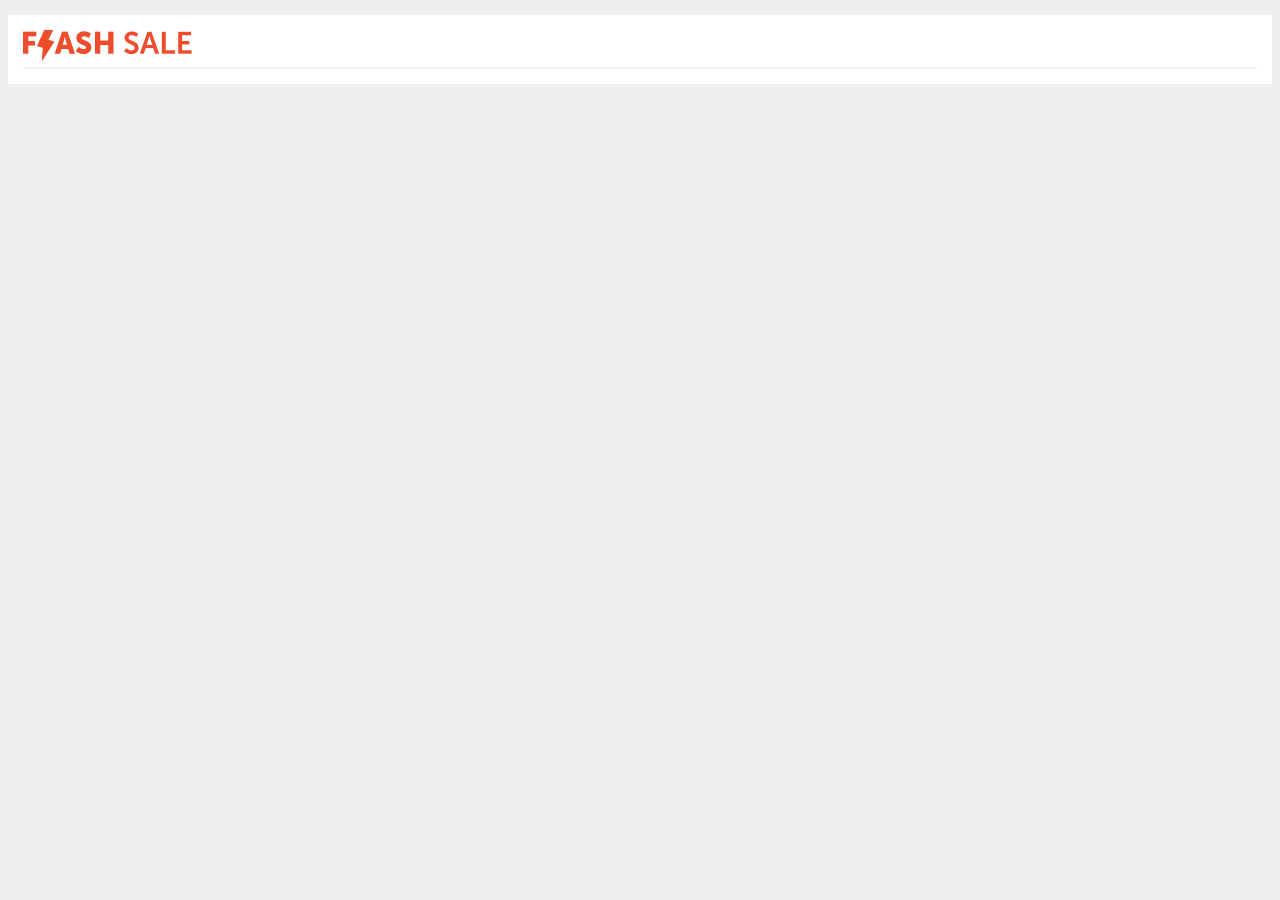
<file: index.html>
<!DOCTYPE html>
<html lang="en">

<head>
  <meta charset="utf-8">
  <link rel="stylesheet" href="./style/all.css">
  <!-- <link rel="stylesheet" href="./style/style.css">
  <link rel="stylesheet" href="./style/responsive.css">
  <link rel="stylesheet" href="./style/dot.css"> -->

</head>

<body>
  <div class="orichi-flashsale-reviews">

    <div class="orichi-wrapper">
      <div class="orichi-head">
        <div class="orichi-fs">
          <img src="img/fs.png" alt="" srcset="" width="100%">
        </div>
        <div id="orichi-countdown" class="orichi-countdown">
          <ul>
            <li><span id="hours"></span></li>
            <li><span id="minutes"></span></li>
            <li><span id="seconds"></span></li>
          </ul>
        </div>
      </div>
      <hr class="orichi-hr" />
      <div id="orichi-grid" class="orichi-product-group orichi-grid orichi-display-none">
        <div class="orichi-product-list grid-view">

          <div class="orichi-product-item">
            <div class="wImage">
              <a href="#" title="" class="image cover">
                <img data-src="https://raw.githubusercontent.com/nguyenhuuninhneu/FlashSale/main/img/product.png" />
              </a>
            </div>
            <div class="orichi-price-wrapper">
              <div class="orichi-price">$150.000
                <div class="orichi-discount-price">-10%</div>
              </div>
            </div>
            <div class="orichi-progress-bar">
              <div class="orichi-flash-sale-progress-bar">
                <div class="orichi-flash-sale-progress-bar__complement-wrapper">
                </div>
                <div class="orichi-flash-sale-progress-bar__text">Sold 159</div>

                <div class="orichi-flash-sale-progress-bar__fire">
                  <img src="./img/f5233259f90b05efbf3867f564628853.png" alt="">
                </div>
              </div>
            </div>
          </div>

          <div class="orichi-product-item">
            <div class="wImage">
              <a href="#" title="" class="image cover">
                <img data-src="https://raw.githubusercontent.com/nguyenhuuninhneu/FlashSale/main/img/product.png" />
              </a>
            </div>
            <div class="orichi-price-wrapper">
              <div class="orichi-price">$150.000
                <div class="orichi-discount-price">-10%</div>
              </div>
            </div>
            <div class="orichi-progress-bar">
              <div class="orichi-flash-sale-progress-bar">
                <div class="orichi-flash-sale-progress-bar__complement-wrapper">
                </div>
                <div class="orichi-flash-sale-progress-bar__text">Sold 159</div>

                <div class="orichi-flash-sale-progress-bar__fire">
                  <img src="./img/f5233259f90b05efbf3867f564628853.png" alt="">
                </div>
              </div>
            </div>
          </div>

          <div class="orichi-product-item">
            <div class="wImage">
              <a href="#" title="" class="image cover">
                <img data-src="https://raw.githubusercontent.com/nguyenhuuninhneu/FlashSale/main/img/product.png" />
              </a>
            </div>
            <div class="orichi-price-wrapper">
              <div class="orichi-price">$150.000
                <div class="orichi-discount-price">-10%</div>
              </div>
            </div>
            <div class="orichi-progress-bar">
              <div class="orichi-flash-sale-progress-bar">
                <div class="orichi-flash-sale-progress-bar__complement-wrapper">
                </div>
                <div class="orichi-flash-sale-progress-bar__text">Sold 159</div>

                <div class="orichi-flash-sale-progress-bar__fire">
                  <img src="./img/f5233259f90b05efbf3867f564628853.png" alt="">
                </div>
              </div>
            </div>
          </div>

          <div class="orichi-product-item">
            <div class="wImage">
              <a href="#" title="" class="image cover">
                <img data-src="https://raw.githubusercontent.com/nguyenhuuninhneu/FlashSale/main/img/product.png" />
              </a>
            </div>
            <div class="orichi-price-wrapper">
              <div class="orichi-price">$150.000
                <div class="orichi-discount-price">-10%</div>
              </div>
            </div>
            <div class="orichi-progress-bar">
              <div class="orichi-flash-sale-progress-bar">
                <div class="orichi-flash-sale-progress-bar__complement-wrapper">
                </div>
                <div class="orichi-flash-sale-progress-bar__text">Sold 159</div>

                <div class="orichi-flash-sale-progress-bar__fire">
                  <img src="./img/f5233259f90b05efbf3867f564628853.png" alt="">
                </div>
              </div>
            </div>
          </div>

          <div class="orichi-product-item">
            <div class="wImage">
              <a href="#" title="" class="image cover">
                <img data-src="https://raw.githubusercontent.com/nguyenhuuninhneu/FlashSale/main/img/product.png" />
              </a>
            </div>
            <div class="orichi-price-wrapper">
              <div class="orichi-price">$150.000
                <div class="orichi-discount-price">-10%</div>
              </div>
            </div>
            <div class="orichi-progress-bar">
              <div class="orichi-flash-sale-progress-bar">
                <div class="orichi-flash-sale-progress-bar__complement-wrapper">
                </div>
                <div class="orichi-flash-sale-progress-bar__text">Sold 159</div>

                <div class="orichi-flash-sale-progress-bar__fire">
                  <img src="./img/f5233259f90b05efbf3867f564628853.png" alt="">
                </div>
              </div>
            </div>
          </div>

          <div class="orichi-product-item">
            <div class="wImage">
              <a href="#" title="" class="image cover">
                <img data-src="https://raw.githubusercontent.com/nguyenhuuninhneu/FlashSale/main/img/product.png" />
              </a>
            </div>
            <div class="orichi-price-wrapper">
              <div class="orichi-price">$150.000
                <div class="orichi-discount-price">-10%</div>
              </div>
            </div>
            <div class="orichi-progress-bar">
              <div class="orichi-flash-sale-progress-bar">
                <div class="orichi-flash-sale-progress-bar__complement-wrapper">
                </div>
                <div class="orichi-flash-sale-progress-bar__text">Sold 159</div>

                <div class="orichi-flash-sale-progress-bar__fire">
                  <img src="./img/f5233259f90b05efbf3867f564628853.png" alt="">
                </div>
              </div>
            </div>
          </div>

          <div class="orichi-product-item">
            <div class="wImage">
              <a href="#" title="" class="image cover">
                <img data-src="https://raw.githubusercontent.com/nguyenhuuninhneu/FlashSale/main/img/product.png" />
              </a>
            </div>
            <div class="orichi-price-wrapper">
              <div class="orichi-price">$150.000
                <div class="orichi-discount-price">-10%</div>
              </div>
            </div>
            <div class="orichi-progress-bar">
              <div class="orichi-flash-sale-progress-bar">
                <div class="orichi-flash-sale-progress-bar__complement-wrapper">
                </div>
                <div class="orichi-flash-sale-progress-bar__text">Sold 159</div>

                <div class="orichi-flash-sale-progress-bar__fire">
                  <img src="./img/f5233259f90b05efbf3867f564628853.png" alt="">
                </div>
              </div>
            </div>
          </div>
          <div class="orichi-product-item">
            <div class="wImage">
              <a href="#" title="" class="image cover">
                <img data-src="https://raw.githubusercontent.com/nguyenhuuninhneu/FlashSale/main/img/product.png" />
              </a>
            </div>
            <div class="orichi-price-wrapper">
              <div class="orichi-price">$150.000
                <div class="orichi-discount-price">-10%</div>
              </div>
            </div>
            <div class="orichi-progress-bar">
              <div class="orichi-flash-sale-progress-bar">
                <div class="orichi-flash-sale-progress-bar__complement-wrapper">
                </div>
                <div class="orichi-flash-sale-progress-bar__text">Sold 159</div>

                <div class="orichi-flash-sale-progress-bar__fire">
                  <img src="./img/f5233259f90b05efbf3867f564628853.png" alt="">
                </div>
              </div>
            </div>
          </div>
          <div class="orichi-cb"></div>
        </div>
        <div class="orichi-view-more">
          <a href="javascript://" class="orichi-btn-view-more">View more</a>
          <div id="orichi-spin-loading">
            <div class="stage">
              <div class="dot-spin"></div>
            </div>
          </div>

        </div>
      </div>
      <div id="orichi-slider" class="orichi-slider orichi-display-none ">
        <div class="orichi-product-list orichi-slider-view">
          <div class="orichi-product-item-slider">
            <div class="wImage">
              <a href="#" title="" class="image cover">
                <img data-src="https://raw.githubusercontent.com/nguyenhuuninhneu/FlashSale/main/img/product.png" />
              </a>
            </div>
            <div class="orichi-price-wrapper">
              <div class="orichi-price">$150.000
                <div class="orichi-discount-price">-10%</div>
              </div>
            </div>
            <div class="orichi-progress-bar">
              <div class="orichi-flash-sale-progress-bar">
                <div class="orichi-flash-sale-progress-bar__complement-wrapper">
                </div>
                <div class="orichi-flash-sale-progress-bar__text">Sold 159</div>

                <div class="orichi-flash-sale-progress-bar__fire">
                  <img src="./img/f5233259f90b05efbf3867f564628853.png" alt="">
                </div>
              </div>
            </div>
          </div>
          <div class="orichi-product-item-slider">
            <div class="wImage">
              <a href="#" title="" class="image cover">
                <img data-src="https://raw.githubusercontent.com/nguyenhuuninhneu/FlashSale/main/img/product.png" />
              </a>
            </div>
            <div class="orichi-price-wrapper">
              <div class="orichi-price">$150.000
                <div class="orichi-discount-price">-10%</div>
              </div>
            </div>
            <div class="orichi-progress-bar">
              <div class="orichi-flash-sale-progress-bar">
                <div class="orichi-flash-sale-progress-bar__complement-wrapper">
                </div>
                <div class="orichi-flash-sale-progress-bar__text">Sold 159</div>

                <div class="orichi-flash-sale-progress-bar__fire">
                  <img src="./img/f5233259f90b05efbf3867f564628853.png" alt="">
                </div>
              </div>
            </div>
          </div>
          <div class="orichi-product-item-slider">
            <div class="wImage">
              <a href="#" title="" class="image cover">
                <img data-src="https://raw.githubusercontent.com/nguyenhuuninhneu/FlashSale/main/img/product.png" />
              </a>
            </div>
            <div class="orichi-price-wrapper">
              <div class="orichi-price">$150.000
                <div class="orichi-discount-price">-10%</div>
              </div>
            </div>
            <div class="orichi-progress-bar">
              <div class="orichi-flash-sale-progress-bar">
                <div class="orichi-flash-sale-progress-bar__complement-wrapper">
                </div>
                <div class="orichi-flash-sale-progress-bar__text">Sold 159</div>

                <div class="orichi-flash-sale-progress-bar__fire">
                  <img src="./img/f5233259f90b05efbf3867f564628853.png" alt="">
                </div>
              </div>
            </div>
          </div>
          <div class="orichi-product-item-slider">
            <div class="wImage">
              <a href="#" title="" class="image cover">
                <img data-src="https://raw.githubusercontent.com/nguyenhuuninhneu/FlashSale/main/img/product.png" />
              </a>
            </div>
            <div class="orichi-price-wrapper">
              <div class="orichi-price">$150.000
                <div class="orichi-discount-price">-10%</div>
              </div>
            </div>
            <div class="orichi-progress-bar">
              <div class="orichi-flash-sale-progress-bar">
                <div class="orichi-flash-sale-progress-bar__complement-wrapper">
                </div>
                <div class="orichi-flash-sale-progress-bar__text">Sold 159</div>

                <div class="orichi-flash-sale-progress-bar__fire">
                  <img src="./img/f5233259f90b05efbf3867f564628853.png" alt="">
                </div>
              </div>
            </div>
          </div>
          <div class="orichi-product-item-slider">
            <div class="wImage">
              <a href="#" title="" class="image cover">
                <img data-src="https://raw.githubusercontent.com/nguyenhuuninhneu/FlashSale/main/img/product.png" />
              </a>
            </div>
            <div class="orichi-price-wrapper">
              <div class="orichi-price">$150.000
                <div class="orichi-discount-price">-10%</div>
              </div>
            </div>
            <div class="orichi-progress-bar">
              <div class="orichi-flash-sale-progress-bar">
                <div class="orichi-flash-sale-progress-bar__complement-wrapper">
                </div>
                <div class="orichi-flash-sale-progress-bar__text">Sold 159</div>

                <div class="orichi-flash-sale-progress-bar__fire">
                  <img src="./img/f5233259f90b05efbf3867f564628853.png" alt="">
                </div>
              </div>
            </div>
          </div>
          <div class="orichi-product-item-slider">
            <div class="wImage">
              <a href="#" title="" class="image cover">
                <img data-src="https://raw.githubusercontent.com/nguyenhuuninhneu/FlashSale/main/img/product.png" />
              </a>
            </div>
            <div class="orichi-price-wrapper">
              <div class="orichi-price">$150.000
                <div class="orichi-discount-price">-10%</div>
              </div>
            </div>
            <div class="orichi-progress-bar">
              <div class="orichi-flash-sale-progress-bar">
                <div class="orichi-flash-sale-progress-bar__complement-wrapper">
                </div>
                <div class="orichi-flash-sale-progress-bar__text">Sold 159</div>

                <div class="orichi-flash-sale-progress-bar__fire">
                  <img src="./img/f5233259f90b05efbf3867f564628853.png" alt="">
                </div>
              </div>
            </div>
          </div>
          <div class="orichi-product-item-slider">
            <div class="wImage">
              <a href="#" title="" class="image cover">
                <img data-src="https://raw.githubusercontent.com/nguyenhuuninhneu/FlashSale/main/img/product.png" />
              </a>
            </div>
            <div class="orichi-price-wrapper">
              <div class="orichi-price">$150.000
                <div class="orichi-discount-price">-10%</div>
              </div>
            </div>
            <div class="orichi-progress-bar">
              <div class="orichi-flash-sale-progress-bar">
                <div class="orichi-flash-sale-progress-bar__complement-wrapper">
                </div>
                <div class="orichi-flash-sale-progress-bar__text">Sold 159</div>

                <div class="orichi-flash-sale-progress-bar__fire">
                  <img src="./img/f5233259f90b05efbf3867f564628853.png" alt="">
                </div>
              </div>
            </div>
          </div>
          <div class="orichi-product-item-slider">
            <div class="wImage">
              <a href="#" title="" class="image cover">
                <img data-src="https://raw.githubusercontent.com/nguyenhuuninhneu/FlashSale/main/img/product.png" />
              </a>
            </div>
            <div class="orichi-price-wrapper">
              <div class="orichi-price">$150.000
                <div class="orichi-discount-price">-10%</div>
              </div>
            </div>
            <div class="orichi-progress-bar">
              <div class="orichi-flash-sale-progress-bar">
                <div class="orichi-flash-sale-progress-bar__complement-wrapper">
                </div>
                <div class="orichi-flash-sale-progress-bar__text">Sold 159</div>

                <div class="orichi-flash-sale-progress-bar__fire">
                  <img src="./img/f5233259f90b05efbf3867f564628853.png" alt="">
                </div>
              </div>
            </div>
          </div>
        </div>
      </div>

    </div>

  </div>
  <script src="./js/all.js"></script>
  <!-- <script src="./library/jquery.min.js"></script>
  <script src="./library/jquery.lazy.min.js"></script>
  <script src="./js/main.js?v=3"></script> -->
</body>

</html>
</file>
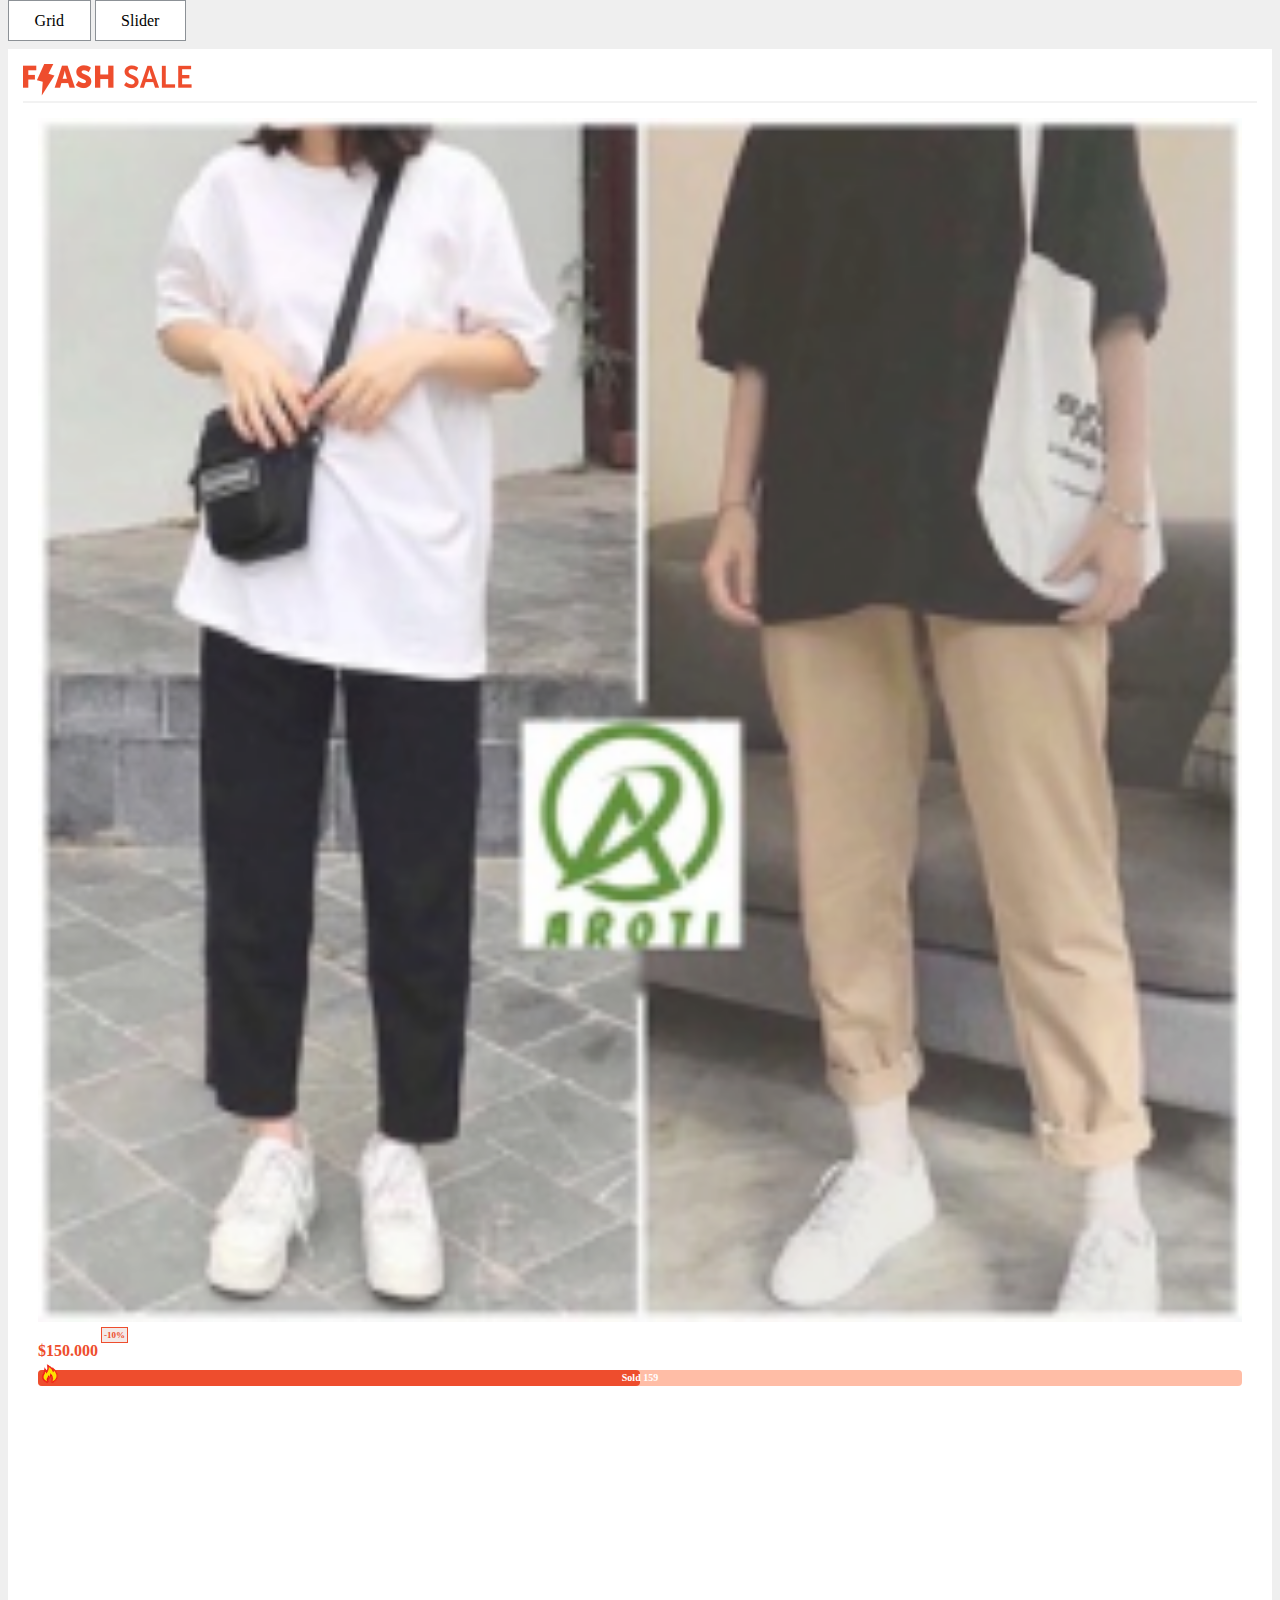
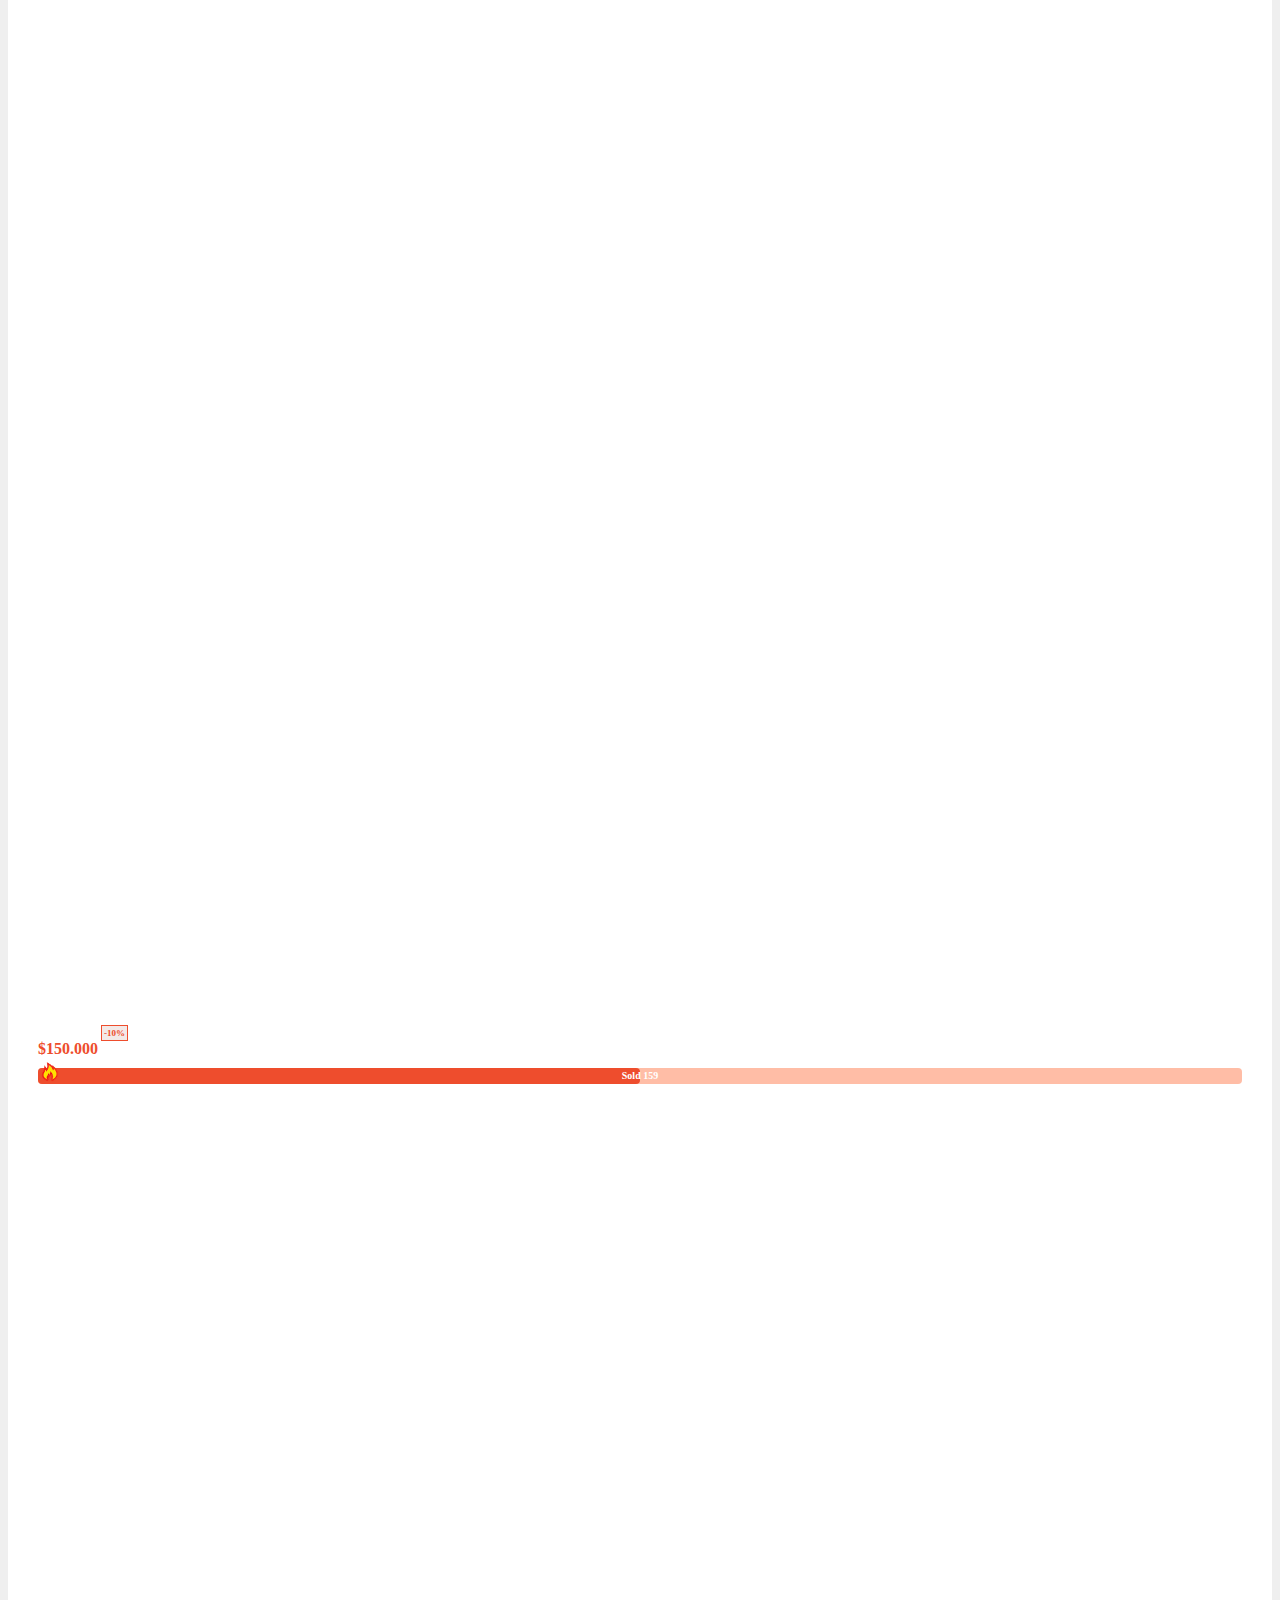
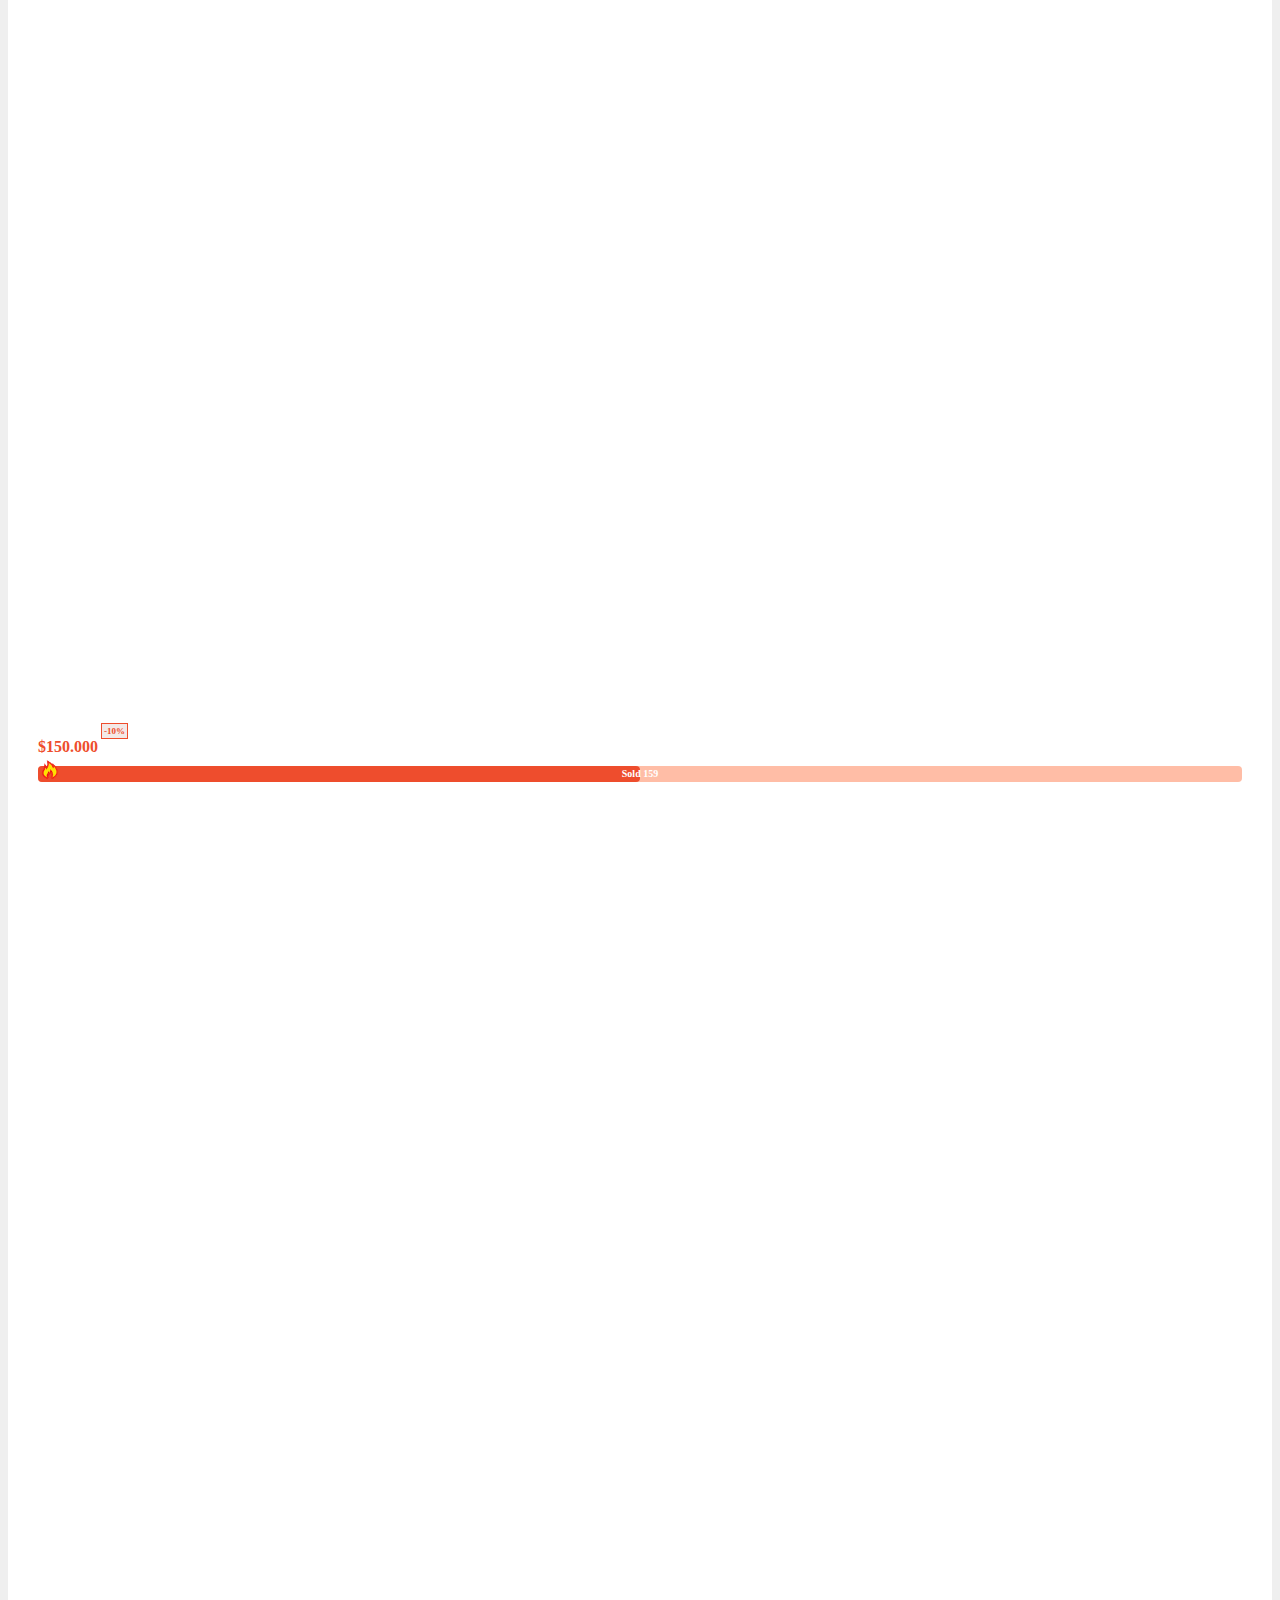
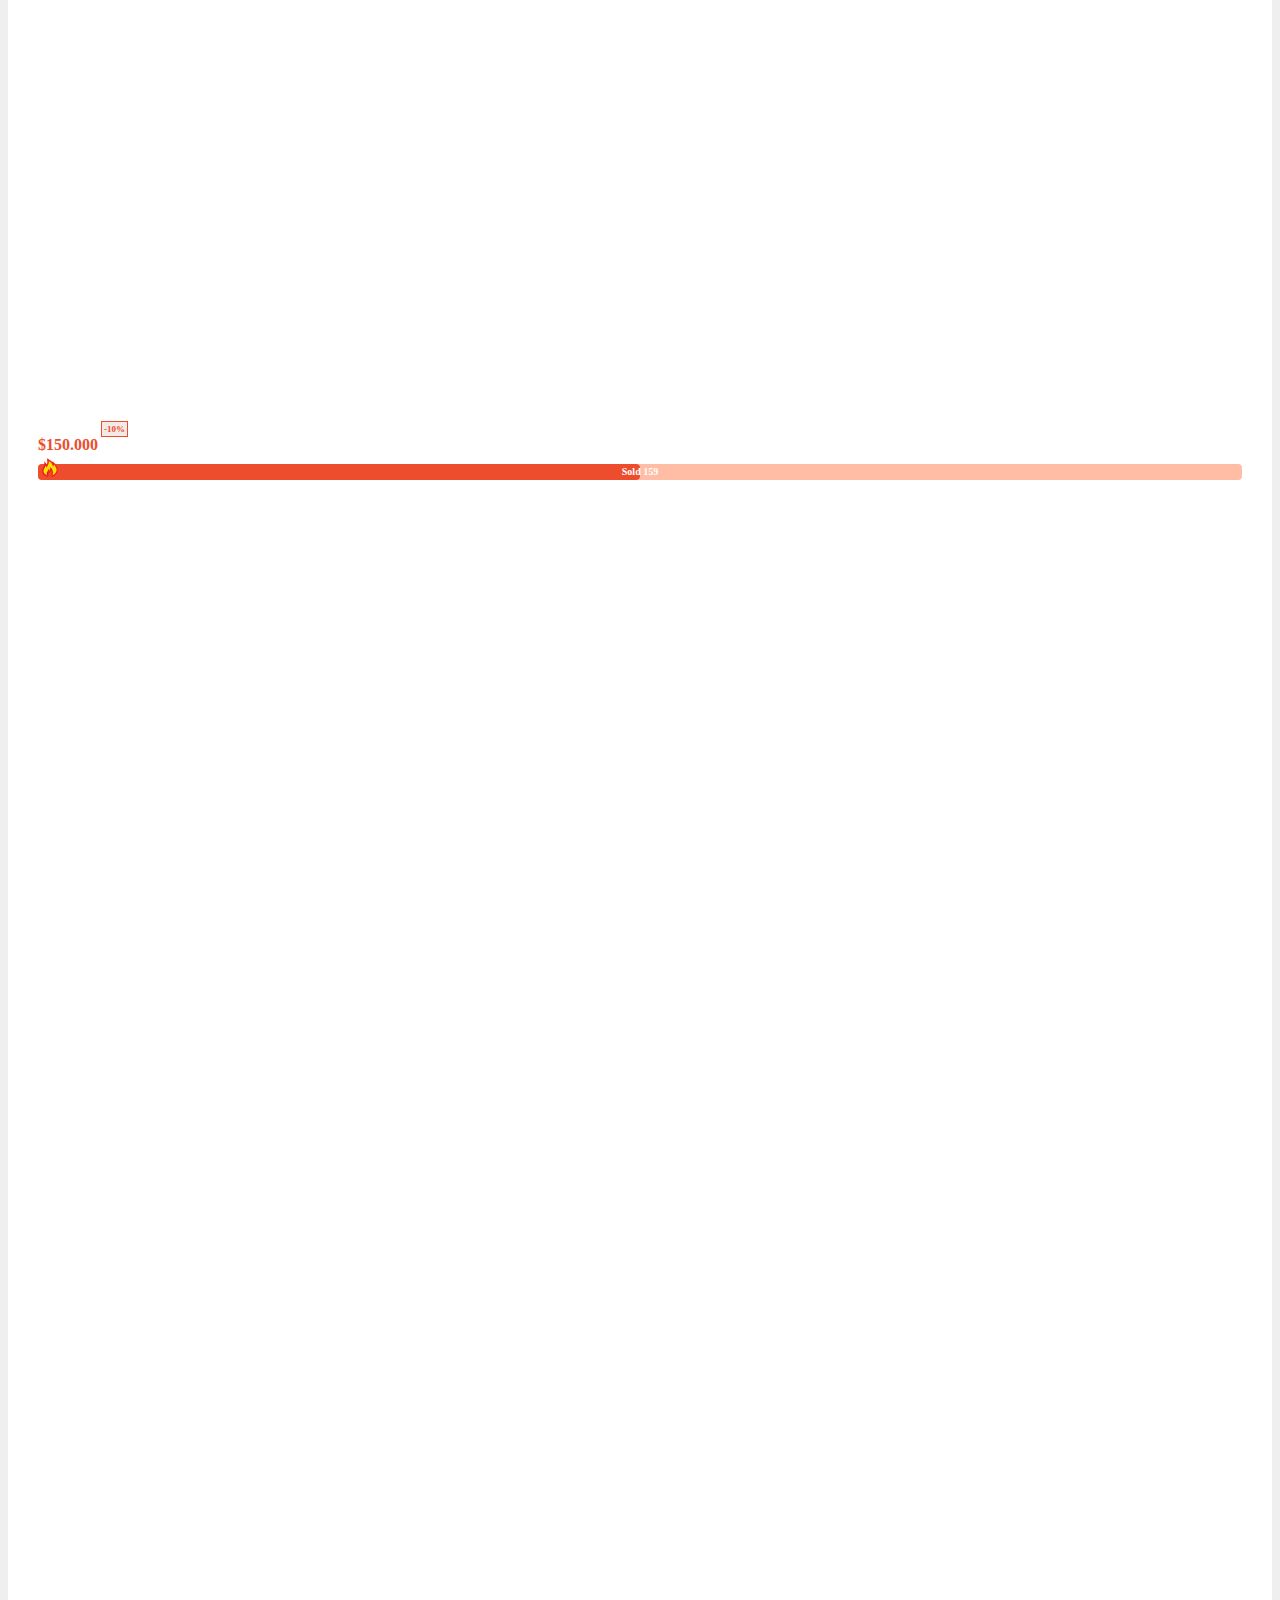
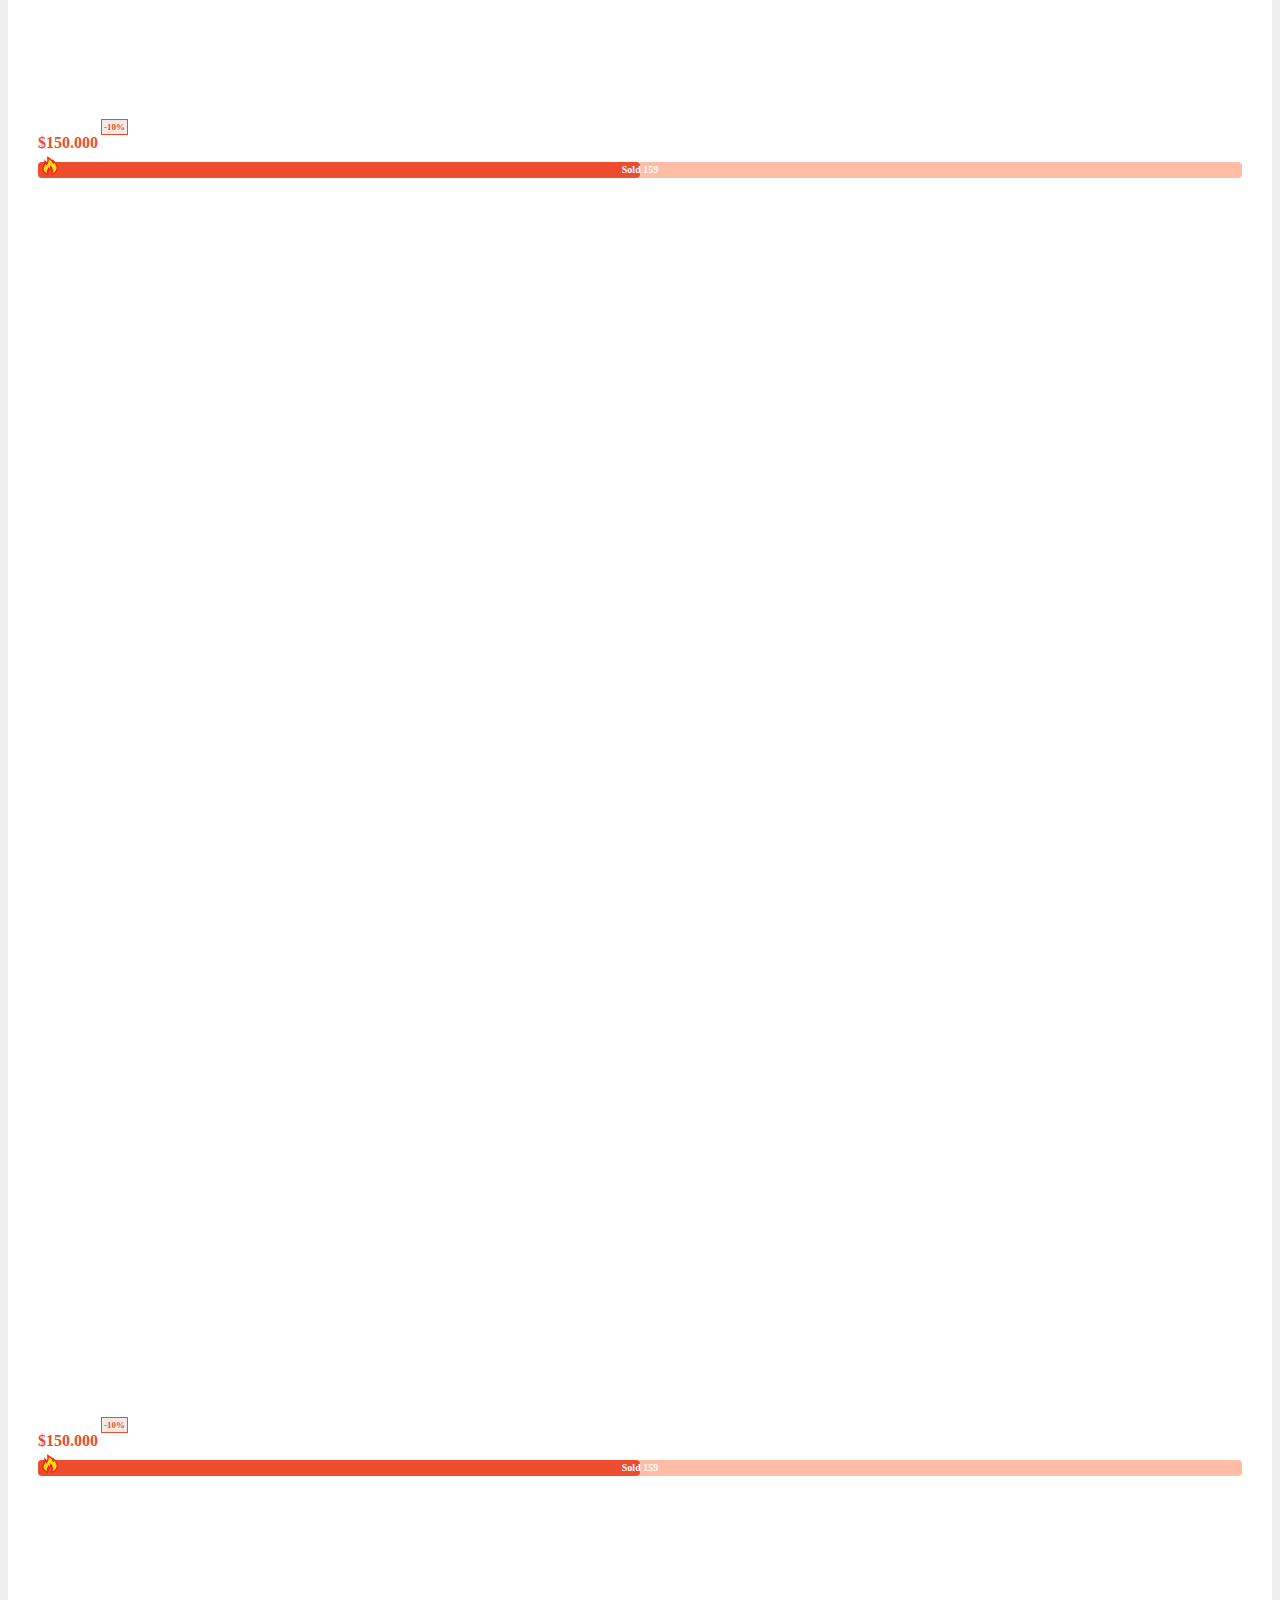
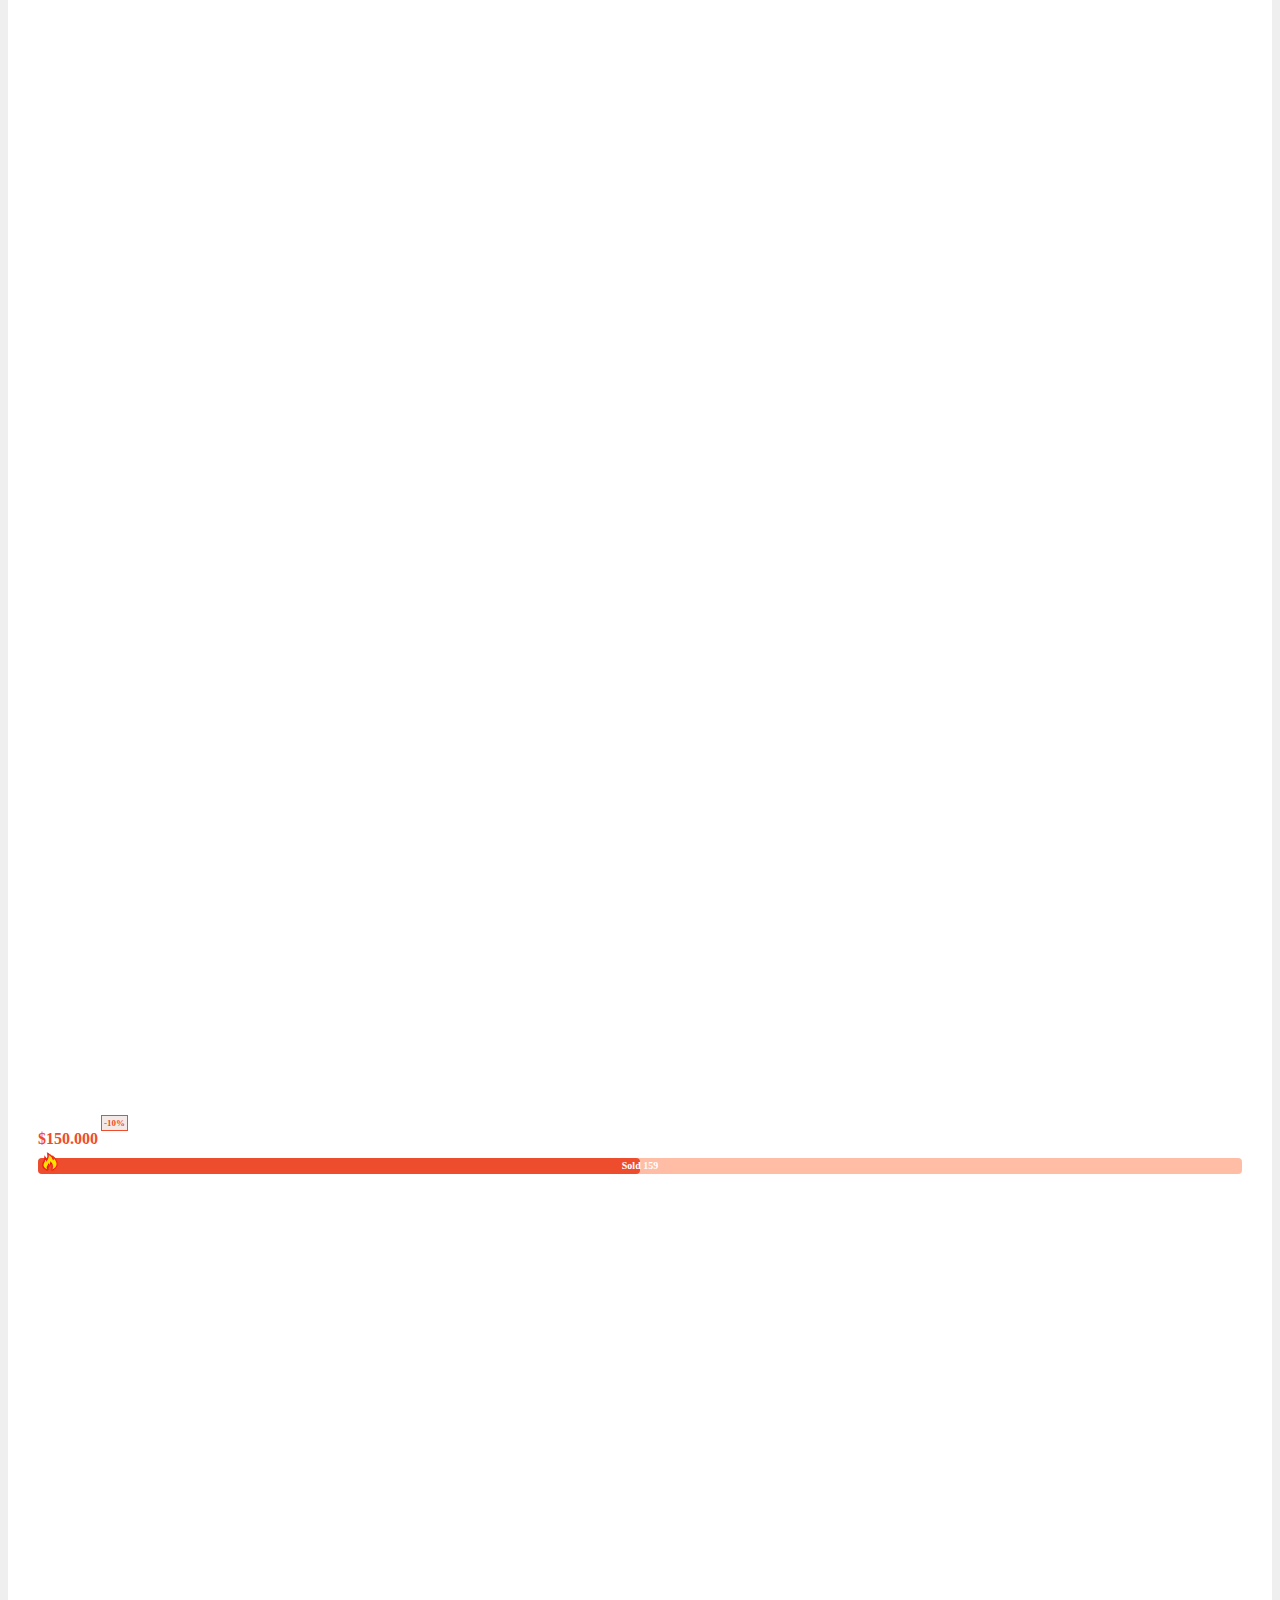
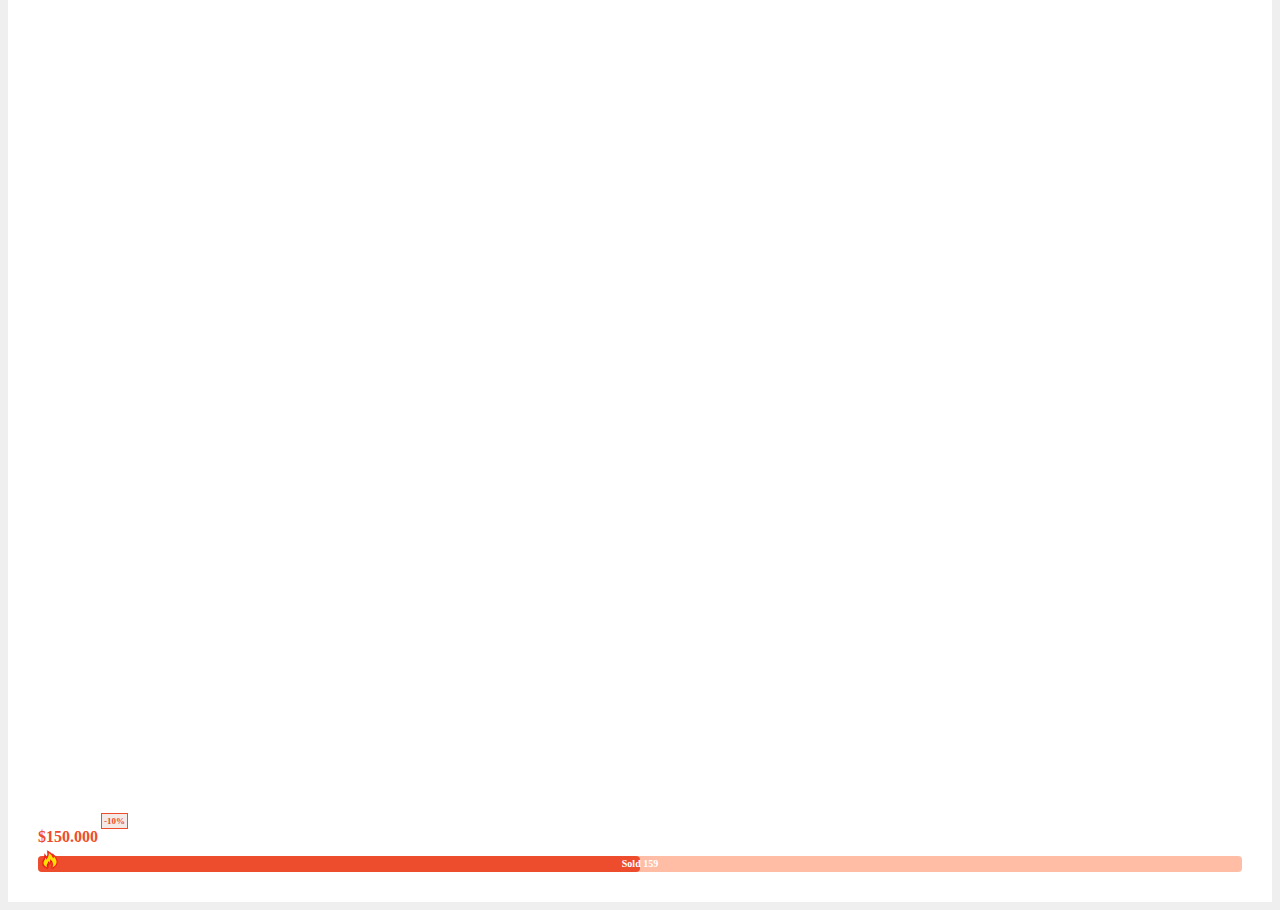
<file: slider.html>
<!DOCTYPE html>
<html lang="en">

<head>
  <meta charset="utf-8">
  <link rel="stylesheet" type="text/css" href="./style/all.css">
  <!-- <link rel="stylesheet" type="text/css" href="./style/style.css">
  <link rel="stylesheet" href="./style/responsive.css">
  <link href="./library/slick/slick.css" rel="stylesheet" /> -->

<style>
  .button-layout{
    min-height: 3.6rem;
    min-width: 3.6rem;
    margin: 0;
    padding: 0.7rem 1.6rem;
    text-decoration: none;
    line-height: 1.6rem;
    font-weight: 400;
    border: 1px solid rgba(140, 145, 150, 1);
    color:#000;
    background: #fff;
  }
  .button-layout:hover{
    cursor: pointer;
  }
  .button-layout.active{
  
    color:#fff;
    background: #008060;
  }
</style>

</head>

<body>
  <div class="switch-layout">
    <a href="javascript://" class="button-layout" id="grid">Grid</a>
    <a href="javascript://" class="button-layout" id="slider">Slider</a>
  </div>
  <div class="orichi-wrapper">
    <div class="orichi-head">
      <div class="orichi-fs">
        <img src="img/fs.png" alt="" srcset="" width="100%">
      </div>
      <div id="orichi-countdown" class="orichi-countdown">
        <ul>
          <li><span id="hours"></span></li>
          <li><span id="minutes"></span></li>
          <li><span id="seconds"></span></li>
        </ul>
      </div>
    </div>
    <hr class="orichi-hr" />
    <div id="orichi-slider" class="orichi-slider hide">
      <div class="orichi-product-list orichi-slider-view">
        <div class="orichi-product-item-slider">
          <div class="wImage">
            <a href="#" title="" class="image cover">
              <img data-src="img/product.png" />
            </a>
          </div>
          <div class="orichi-price-wrapper">
            <div class="orichi-price">$150.000
              <div class="orichi-discount-price">-10%</div>
            </div>
          </div>
          <div class="orichi-progress-bar">
            <div class="orichi-flash-sale-progress-bar">
              <div
                class="orichi-flash-sale-progress-bar__complement-wrapper">
              </div>
              <div class="orichi-flash-sale-progress-bar__text">Sold 159</div>

              <div class="orichi-flash-sale-progress-bar__fire">
                <img src="./img/f5233259f90b05efbf3867f564628853.png" alt="">
              </div>
            </div>
          </div>
        </div>
        <div class="orichi-product-item-slider">
          <div class="wImage">
            <a href="#" title="" class="image cover">
              <img data-src="img/product.png" />
            </a>
          </div>
          <div class="orichi-price-wrapper">
            <div class="orichi-price">$150.000
              <div class="orichi-discount-price">-10%</div>
            </div>
          </div>
          <div class="orichi-progress-bar">
            <div class="orichi-flash-sale-progress-bar">
              <div
                class="orichi-flash-sale-progress-bar__complement-wrapper">
              </div>
              <div class="orichi-flash-sale-progress-bar__text">Sold 159</div>

              <div class="orichi-flash-sale-progress-bar__fire">
                <img src="./img/f5233259f90b05efbf3867f564628853.png" alt="">
              </div>
            </div>
          </div>
        </div>
        <div class="orichi-product-item-slider">
          <div class="wImage">
            <a href="#" title="" class="image cover">
              <img data-src="img/product.png" />
            </a>
          </div>
          <div class="orichi-price-wrapper">
            <div class="orichi-price">$150.000
              <div class="orichi-discount-price">-10%</div>
            </div>
          </div>
          <div class="orichi-progress-bar">
            <div class="orichi-flash-sale-progress-bar">
              <div
                class="orichi-flash-sale-progress-bar__complement-wrapper">
              </div>
              <div class="orichi-flash-sale-progress-bar__text">Sold 159</div>

              <div class="orichi-flash-sale-progress-bar__fire">
                <img src="./img/f5233259f90b05efbf3867f564628853.png" alt="">
              </div>
            </div>
          </div>
        </div>
        <div class="orichi-product-item-slider">
          <div class="wImage">
            <a href="#" title="" class="image cover">
              <img data-src="img/product.png" />
            </a>
          </div>
          <div class="orichi-price-wrapper">
            <div class="orichi-price">$150.000
              <div class="orichi-discount-price">-10%</div>
            </div>
          </div>
          <div class="orichi-progress-bar">
            <div class="orichi-flash-sale-progress-bar">
              <div
                class="orichi-flash-sale-progress-bar__complement-wrapper">
              </div>
              <div class="orichi-flash-sale-progress-bar__text">Sold 159</div>

              <div class="orichi-flash-sale-progress-bar__fire">
                <img src="./img/f5233259f90b05efbf3867f564628853.png" alt="">
              </div>
            </div>
          </div>
        </div>
        <div class="orichi-product-item-slider">
          <div class="wImage">
            <a href="#" title="" class="image cover">
              <img data-src="img/product.png" />
            </a>
          </div>
          <div class="orichi-price-wrapper">
            <div class="orichi-price">$150.000
              <div class="orichi-discount-price">-10%</div>
            </div>
          </div>
          <div class="orichi-progress-bar">
            <div class="orichi-flash-sale-progress-bar">
              <div
                class="orichi-flash-sale-progress-bar__complement-wrapper">
              </div>
              <div class="orichi-flash-sale-progress-bar__text">Sold 159</div>

              <div class="orichi-flash-sale-progress-bar__fire">
                <img src="./img/f5233259f90b05efbf3867f564628853.png" alt="">
              </div>
            </div>
          </div>
        </div>
        <div class="orichi-product-item-slider">
          <div class="wImage">
            <a href="#" title="" class="image cover">
              <img data-src="img/product.png" />
            </a>
          </div>
          <div class="orichi-price-wrapper">
            <div class="orichi-price">$150.000
              <div class="orichi-discount-price">-10%</div>
            </div>
          </div>
          <div class="orichi-progress-bar">
            <div class="orichi-flash-sale-progress-bar">
              <div
                class="orichi-flash-sale-progress-bar__complement-wrapper">
              </div>
              <div class="orichi-flash-sale-progress-bar__text">Sold 159</div>

              <div class="orichi-flash-sale-progress-bar__fire">
                <img src="./img/f5233259f90b05efbf3867f564628853.png" alt="">
              </div>
            </div>
          </div>
        </div>
        <div class="orichi-product-item-slider">
          <div class="wImage">
            <a href="#" title="" class="image cover">
              <img data-src="img/product.png" />
            </a>
          </div>
          <div class="orichi-price-wrapper">
            <div class="orichi-price">$150.000
              <div class="orichi-discount-price">-10%</div>
            </div>
          </div>
          <div class="orichi-progress-bar">
            <div class="orichi-flash-sale-progress-bar">
              <div
                class="orichi-flash-sale-progress-bar__complement-wrapper">
              </div>
              <div class="orichi-flash-sale-progress-bar__text">Sold 159</div>

              <div class="orichi-flash-sale-progress-bar__fire">
                <img src="./img/f5233259f90b05efbf3867f564628853.png" alt="">
              </div>
            </div>
          </div>
        </div>
        <div class="orichi-product-item-slider">
          <div class="wImage">
            <a href="#" title="" class="image cover">
              <img data-src="img/product.png" />
            </a>
          </div>
          <div class="orichi-price-wrapper">
            <div class="orichi-price">$150.000
              <div class="orichi-discount-price">-10%</div>
            </div>
          </div>
          <div class="orichi-progress-bar">
            <div class="orichi-flash-sale-progress-bar">
              <div
                class="orichi-flash-sale-progress-bar__complement-wrapper">
              </div>
              <div class="orichi-flash-sale-progress-bar__text">Sold 159</div>

              <div class="orichi-flash-sale-progress-bar__fire">
                <img src="./img/f5233259f90b05efbf3867f564628853.png" alt="">
              </div>
            </div>
          </div>
        </div>
      </div>
    </div>


  </div>
  <input type="hidden" id="orichi-layout" value="slider">
  <script src="./js/all.js"></script>
  <!-- <script src="./library/jquery.min.js"></script>
  <script type="text/javascript" src="./library/jquery.lazy.min.js"></script>
  <script type="text/javascript" src="./library/slick/slick.min.js"></script>
  <script type="text/javascript" src="./js/main.js"></script> -->
  <script>

  </script>
</body>

</html>
</file>
<file: style/all.css>
@charset "UTF-8";.snippet{position:relative;background:#fff;padding:2rem 5%;margin:1.5rem 0;box-shadow:0 .4rem .8rem -.1rem rgba(0,32,128,.1),0 0 0 1px #f0f2f7;border-radius:.25rem}.examples .snippet:before{display:inline-block;position:absolute;top:0;left:0;padding:0 5px;content:attr(data-title);font-size:.75rem;font-family:SFMono-Regular,Menlo,Monaco,Consolas,"Liberation Mono","Courier New",monospace;color:#fff;background-color:#ff1964;border-radius:.25rem 0 .25rem 0}.stage{display:flex;justify-content:center;align-items:center;position:relative;padding:1.4rem 0;margin:0 -5%;overflow:hidden}.filter-contrast{filter:contrast(5);background-color:#fff}.footer{margin:120px 0 20px;text-align:center;overflow:auto}.dot-elastic{position:relative;width:10px;height:10px;border-radius:5px;background-color:#ee4d2d;color:#ee4d2d;animation:dotElastic 1s infinite linear}.dot-elastic::after,.dot-elastic::before{content:'';display:inline-block;position:absolute;top:0}.dot-elastic::before{left:-15px;width:10px;height:10px;border-radius:5px;background-color:#ee4d2d;color:#ee4d2d;animation:dotElasticBefore 1s infinite linear}.dot-elastic::after{left:15px;width:10px;height:10px;border-radius:5px;background-color:#ee4d2d;color:#ee4d2d;animation:dotElasticAfter 1s infinite linear}@keyframes dotElasticBefore{0%{transform:scale(1,1)}25%{transform:scale(1,1.5)}50%{transform:scale(1,.67)}75%{transform:scale(1,1)}100%{transform:scale(1,1)}}@keyframes dotElastic{0%{transform:scale(1,1)}25%{transform:scale(1,1)}50%{transform:scale(1,1.5)}75%{transform:scale(1,1)}100%{transform:scale(1,1)}}@keyframes dotElasticAfter{0%{transform:scale(1,1)}25%{transform:scale(1,1)}50%{transform:scale(1,.67)}75%{transform:scale(1,1.5)}100%{transform:scale(1,1)}}.dot-pulse{position:relative;left:-9999px;width:10px;height:10px;border-radius:5px;background-color:#ee4d2d;color:#ee4d2d;box-shadow:9999px 0 0 -5px #ee4d2d;animation:dotPulse 1.5s infinite linear;animation-delay:.25s}.dot-pulse::after,.dot-pulse::before{content:'';display:inline-block;position:absolute;top:0;width:10px;height:10px;border-radius:5px;background-color:#ee4d2d;color:#ee4d2d}.dot-pulse::before{box-shadow:9984px 0 0 -5px #ee4d2d;animation:dotPulseBefore 1.5s infinite linear;animation-delay:0s}.dot-pulse::after{box-shadow:10014px 0 0 -5px #ee4d2d;animation:dotPulseAfter 1.5s infinite linear;animation-delay:.5s}@keyframes dotPulseBefore{0%{box-shadow:9984px 0 0 -5px #ee4d2d}30%{box-shadow:9984px 0 0 2px #ee4d2d}100%,60%{box-shadow:9984px 0 0 -5px #ee4d2d}}@keyframes dotPulse{0%{box-shadow:9999px 0 0 -5px #ee4d2d}30%{box-shadow:9999px 0 0 2px #ee4d2d}100%,60%{box-shadow:9999px 0 0 -5px #ee4d2d}}@keyframes dotPulseAfter{0%{box-shadow:10014px 0 0 -5px #ee4d2d}30%{box-shadow:10014px 0 0 2px #ee4d2d}100%,60%{box-shadow:10014px 0 0 -5px #ee4d2d}}.dot-flashing{position:relative;width:10px;height:10px;border-radius:5px;background-color:#ee4d2d;color:#ee4d2d;animation:dotFlashing 1s infinite linear alternate;animation-delay:.5s}.dot-flashing::after,.dot-flashing::before{content:'';display:inline-block;position:absolute;top:0}.dot-flashing::before{left:-15px;width:10px;height:10px;border-radius:5px;background-color:#ee4d2d;color:#ee4d2d;animation:dotFlashing 1s infinite alternate;animation-delay:0s}.dot-flashing::after{left:15px;width:10px;height:10px;border-radius:5px;background-color:#ee4d2d;color:#ee4d2d;animation:dotFlashing 1s infinite alternate;animation-delay:1s}@keyframes dotFlashing{0%{background-color:#ee4d2d}100%,50%{background-color:#ebe6ff}}.dot-collision{position:relative;width:10px;height:10px;border-radius:5px;background-color:#ee4d2d;color:#ee4d2d}.dot-collision::after,.dot-collision::before{content:'';display:inline-block;position:absolute;top:0}.dot-collision::before{left:-10px;width:10px;height:10px;border-radius:5px;background-color:#ee4d2d;color:#ee4d2d;animation:dotCollisionBefore 2s infinite ease-in}.dot-collision::after{left:10px;width:10px;height:10px;border-radius:5px;background-color:#ee4d2d;color:#ee4d2d;animation:dotCollisionAfter 2s infinite ease-in;animation-delay:1s}@keyframes dotCollisionBefore{0%,100%,50%,75%{transform:translateX(0)}25%{transform:translateX(-15px)}}@keyframes dotCollisionAfter{0%,100%,50%,75%{transform:translateX(0)}25%{transform:translateX(15px)}}.dot-revolution{position:relative;width:10px;height:10px;border-radius:5px;background-color:#ee4d2d;color:#ee4d2d}.dot-revolution::after,.dot-revolution::before{content:'';display:inline-block;position:absolute}.dot-revolution::before{left:0;top:-15px;width:10px;height:10px;border-radius:5px;background-color:#ee4d2d;color:#ee4d2d;transform-origin:5px 20px;animation:dotRevolution 1.4s linear infinite}.dot-revolution::after{left:0;top:-30px;width:10px;height:10px;border-radius:5px;background-color:#ee4d2d;color:#ee4d2d;transform-origin:5px 35px;animation:dotRevolution 1s linear infinite}@keyframes dotRevolution{0%{transform:rotateZ(0) translate3d(0,0,0)}100%{transform:rotateZ(360deg) translate3d(0,0,0)}}.dot-carousel{position:relative;left:-9999px;width:10px;height:10px;border-radius:5px;background-color:#ee4d2d;color:#ee4d2d;box-shadow:9984px 0 0 0 #ee4d2d,9999px 0 0 0 #ee4d2d,10014px 0 0 0 #ee4d2d;animation:dotCarousel 1.5s infinite linear}@keyframes dotCarousel{0%{box-shadow:9984px 0 0 -1px #ee4d2d,9999px 0 0 1px #ee4d2d,10014px 0 0 -1px #ee4d2d}50%{box-shadow:10014px 0 0 -1px #ee4d2d,9984px 0 0 -1px #ee4d2d,9999px 0 0 1px #ee4d2d}100%{box-shadow:9999px 0 0 1px #ee4d2d,10014px 0 0 -1px #ee4d2d,9984px 0 0 -1px #ee4d2d}}.dot-typing{position:relative;left:-9999px;width:10px;height:10px;border-radius:5px;background-color:#ee4d2d;color:#ee4d2d;box-shadow:9984px 0 0 0 #ee4d2d,9999px 0 0 0 #ee4d2d,10014px 0 0 0 #ee4d2d;animation:dotTyping 1.5s infinite linear}@keyframes dotTyping{0%{box-shadow:9984px 0 0 0 #ee4d2d,9999px 0 0 0 #ee4d2d,10014px 0 0 0 #ee4d2d}16.667%{box-shadow:9984px -10px 0 0 #ee4d2d,9999px 0 0 0 #ee4d2d,10014px 0 0 0 #ee4d2d}33.333%{box-shadow:9984px 0 0 0 #ee4d2d,9999px 0 0 0 #ee4d2d,10014px 0 0 0 #ee4d2d}50%{box-shadow:9984px 0 0 0 #ee4d2d,9999px -10px 0 0 #ee4d2d,10014px 0 0 0 #ee4d2d}66.667%{box-shadow:9984px 0 0 0 #ee4d2d,9999px 0 0 0 #ee4d2d,10014px 0 0 0 #ee4d2d}83.333%{box-shadow:9984px 0 0 0 #ee4d2d,9999px 0 0 0 #ee4d2d,10014px -10px 0 0 #ee4d2d}100%{box-shadow:9984px 0 0 0 #ee4d2d,9999px 0 0 0 #ee4d2d,10014px 0 0 0 #ee4d2d}}.dot-windmill{position:relative;top:-10px;width:10px;height:10px;border-radius:5px;background-color:#ee4d2d;color:#ee4d2d;transform-origin:5px 15px;animation:dotWindmill 2s infinite linear}.dot-windmill::after,.dot-windmill::before{content:'';display:inline-block;position:absolute}.dot-windmill::before{left:-8.66px;top:15px;width:10px;height:10px;border-radius:5px;background-color:#ee4d2d;color:#ee4d2d}.dot-windmill::after{left:8.66px;top:15px;width:10px;height:10px;border-radius:5px;background-color:#ee4d2d;color:#ee4d2d}@keyframes dotWindmill{0%{transform:rotateZ(0) translate3d(0,0,0)}100%{transform:rotateZ(720deg) translate3d(0,0,0)}}.dot-bricks{position:relative;top:8px;left:-9999px;width:10px;height:10px;border-radius:5px;background-color:#ee4d2d;color:#ee4d2d;box-shadow:9991px -16px 0 0 #ee4d2d,9991px 0 0 0 #ee4d2d,10007px 0 0 0 #ee4d2d;animation:dotBricks 2s infinite ease}@keyframes dotBricks{0%{box-shadow:9991px -16px 0 0 #ee4d2d,9991px 0 0 0 #ee4d2d,10007px 0 0 0 #ee4d2d}8.333%{box-shadow:10007px -16px 0 0 #ee4d2d,9991px 0 0 0 #ee4d2d,10007px 0 0 0 #ee4d2d}16.667%{box-shadow:10007px -16px 0 0 #ee4d2d,9991px -16px 0 0 #ee4d2d,10007px 0 0 0 #ee4d2d}25%{box-shadow:10007px -16px 0 0 #ee4d2d,9991px -16px 0 0 #ee4d2d,9991px 0 0 0 #ee4d2d}33.333%{box-shadow:10007px 0 0 0 #ee4d2d,9991px -16px 0 0 #ee4d2d,9991px 0 0 0 #ee4d2d}41.667%{box-shadow:10007px 0 0 0 #ee4d2d,10007px -16px 0 0 #ee4d2d,9991px 0 0 0 #ee4d2d}50%{box-shadow:10007px 0 0 0 #ee4d2d,10007px -16px 0 0 #ee4d2d,9991px -16px 0 0 #ee4d2d}58.333%{box-shadow:9991px 0 0 0 #ee4d2d,10007px -16px 0 0 #ee4d2d,9991px -16px 0 0 #ee4d2d}66.666%{box-shadow:9991px 0 0 0 #ee4d2d,10007px 0 0 0 #ee4d2d,9991px -16px 0 0 #ee4d2d}75%{box-shadow:9991px 0 0 0 #ee4d2d,10007px 0 0 0 #ee4d2d,10007px -16px 0 0 #ee4d2d}83.333%{box-shadow:9991px -16px 0 0 #ee4d2d,10007px 0 0 0 #ee4d2d,10007px -16px 0 0 #ee4d2d}91.667%{box-shadow:9991px -16px 0 0 #ee4d2d,9991px 0 0 0 #ee4d2d,10007px -16px 0 0 #ee4d2d}100%{box-shadow:9991px -16px 0 0 #ee4d2d,9991px 0 0 0 #ee4d2d,10007px 0 0 0 #ee4d2d}}.dot-floating{position:relative;width:10px;height:10px;border-radius:5px;background-color:#ee4d2d;color:#ee4d2d;animation:dotFloating 3s infinite cubic-bezier(.15,.6,.9,.1)}.dot-floating::after,.dot-floating::before{content:'';display:inline-block;position:absolute;top:0}.dot-floating::before{left:-12px;width:10px;height:10px;border-radius:5px;background-color:#ee4d2d;color:#ee4d2d;animation:dotFloatingBefore 3s infinite ease-in-out}.dot-floating::after{left:-24px;width:10px;height:10px;border-radius:5px;background-color:#ee4d2d;color:#ee4d2d;animation:dotFloatingAfter 3s infinite cubic-bezier(.4,0,1,1)}@keyframes dotFloating{0%{left:calc(-50% - 5px)}75%{left:calc(50% + 105px)}100%{left:calc(50% + 105px)}}@keyframes dotFloatingBefore{0%{left:-50px}50%{left:-12px}75%{left:-50px}100%{left:-50px}}@keyframes dotFloatingAfter{0%{left:-100px}50%{left:-24px}75%{left:-100px}100%{left:-100px}}.dot-fire{position:relative;left:-9999px;width:10px;height:10px;border-radius:5px;background-color:#ee4d2d;color:#ee4d2d;box-shadow:9999px 22.5px 0 -5px #ee4d2d;animation:dotFire 1.5s infinite linear;animation-delay:-.85s}.dot-fire::after,.dot-fire::before{content:'';display:inline-block;position:absolute;top:0;width:10px;height:10px;border-radius:5px;background-color:#ee4d2d;color:#ee4d2d}.dot-fire::before{box-shadow:9999px 22.5px 0 -5px #ee4d2d;animation:dotFire 1.5s infinite linear;animation-delay:-1.85s}.dot-fire::after{box-shadow:9999px 22.5px 0 -5px #ee4d2d;animation:dotFire 1.5s infinite linear;animation-delay:-2.85s}@keyframes dotFire{1%{box-shadow:9999px 22.5px 0 -5px #ee4d2d}50%{box-shadow:9999px -5.625px 0 2px #ee4d2d}100%{box-shadow:9999px -22.5px 0 -5px #ee4d2d}}.dot-spin{position:relative;width:10px;height:10px;border-radius:5px;background-color:transparent;margin:auto;color:transparent;box-shadow:0 -18px 0 0 #ee4d2d,12.72984px -12.72984px 0 0 #ee4d2d,18px 0 0 0 #ee4d2d,12.72984px 12.72984px 0 0 rgba(152,128,255,0),0 18px 0 0 rgba(152,128,255,0),-12.72984px 12.72984px 0 0 rgba(152,128,255,0),-18px 0 0 0 rgba(152,128,255,0),-12.72984px -12.72984px 0 0 rgba(152,128,255,0);animation:dotSpin 1.5s infinite linear}@keyframes dotSpin{0%,100%{box-shadow:0 -18px 0 0 #ee4d2d,12.72984px -12.72984px 0 0 #ee4d2d,18px 0 0 0 #ee4d2d,12.72984px 12.72984px 0 -5px rgba(152,128,255,0),0 18px 0 -5px rgba(152,128,255,0),-12.72984px 12.72984px 0 -5px rgba(152,128,255,0),-18px 0 0 -5px rgba(152,128,255,0),-12.72984px -12.72984px 0 -5px rgba(152,128,255,0)}12.5%{box-shadow:0 -18px 0 -5px rgba(152,128,255,0),12.72984px -12.72984px 0 0 #ee4d2d,18px 0 0 0 #ee4d2d,12.72984px 12.72984px 0 0 #ee4d2d,0 18px 0 -5px rgba(152,128,255,0),-12.72984px 12.72984px 0 -5px rgba(152,128,255,0),-18px 0 0 -5px rgba(152,128,255,0),-12.72984px -12.72984px 0 -5px rgba(152,128,255,0)}25%{box-shadow:0 -18px 0 -5px rgba(152,128,255,0),12.72984px -12.72984px 0 -5px rgba(152,128,255,0),18px 0 0 0 #ee4d2d,12.72984px 12.72984px 0 0 #ee4d2d,0 18px 0 0 #ee4d2d,-12.72984px 12.72984px 0 -5px rgba(152,128,255,0),-18px 0 0 -5px rgba(152,128,255,0),-12.72984px -12.72984px 0 -5px rgba(152,128,255,0)}37.5%{box-shadow:0 -18px 0 -5px rgba(152,128,255,0),12.72984px -12.72984px 0 -5px rgba(152,128,255,0),18px 0 0 -5px rgba(152,128,255,0),12.72984px 12.72984px 0 0 #ee4d2d,0 18px 0 0 #ee4d2d,-12.72984px 12.72984px 0 0 #ee4d2d,-18px 0 0 -5px rgba(152,128,255,0),-12.72984px -12.72984px 0 -5px rgba(152,128,255,0)}50%{box-shadow:0 -18px 0 -5px rgba(152,128,255,0),12.72984px -12.72984px 0 -5px rgba(152,128,255,0),18px 0 0 -5px rgba(152,128,255,0),12.72984px 12.72984px 0 -5px rgba(152,128,255,0),0 18px 0 0 #ee4d2d,-12.72984px 12.72984px 0 0 #ee4d2d,-18px 0 0 0 #ee4d2d,-12.72984px -12.72984px 0 -5px rgba(152,128,255,0)}62.5%{box-shadow:0 -18px 0 -5px rgba(152,128,255,0),12.72984px -12.72984px 0 -5px rgba(152,128,255,0),18px 0 0 -5px rgba(152,128,255,0),12.72984px 12.72984px 0 -5px rgba(152,128,255,0),0 18px 0 -5px rgba(152,128,255,0),-12.72984px 12.72984px 0 0 #ee4d2d,-18px 0 0 0 #ee4d2d,-12.72984px -12.72984px 0 0 #ee4d2d}75%{box-shadow:0 -18px 0 0 #ee4d2d,12.72984px -12.72984px 0 -5px rgba(152,128,255,0),18px 0 0 -5px rgba(152,128,255,0),12.72984px 12.72984px 0 -5px rgba(152,128,255,0),0 18px 0 -5px rgba(152,128,255,0),-12.72984px 12.72984px 0 -5px rgba(152,128,255,0),-18px 0 0 0 #ee4d2d,-12.72984px -12.72984px 0 0 #ee4d2d}87.5%{box-shadow:0 -18px 0 0 #ee4d2d,12.72984px -12.72984px 0 0 #ee4d2d,18px 0 0 -5px rgba(152,128,255,0),12.72984px 12.72984px 0 -5px rgba(152,128,255,0),0 18px 0 -5px rgba(152,128,255,0),-12.72984px 12.72984px 0 -5px rgba(152,128,255,0),-18px 0 0 -5px rgba(152,128,255,0),-12.72984px -12.72984px 0 0 #ee4d2d}}.dot-falling{position:relative;left:-9999px;width:10px;height:10px;border-radius:5px;background-color:#ee4d2d;color:#ee4d2d;box-shadow:9999px 0 0 0 #ee4d2d;animation:dotFalling 1s infinite linear;animation-delay:.1s}.dot-falling::after,.dot-falling::before{content:'';display:inline-block;position:absolute;top:0}.dot-falling::before{width:10px;height:10px;border-radius:5px;background-color:#ee4d2d;color:#ee4d2d;animation:dotFallingBefore 1s infinite linear;animation-delay:0s}.dot-falling::after{width:10px;height:10px;border-radius:5px;background-color:#ee4d2d;color:#ee4d2d;animation:dotFallingAfter 1s infinite linear;animation-delay:.2s}@keyframes dotFalling{0%{box-shadow:9999px -15px 0 0 rgba(152,128,255,0)}25%,50%,75%{box-shadow:9999px 0 0 0 #ee4d2d}100%{box-shadow:9999px 15px 0 0 rgba(152,128,255,0)}}@keyframes dotFallingBefore{0%{box-shadow:9984px -15px 0 0 rgba(152,128,255,0)}25%,50%,75%{box-shadow:9984px 0 0 0 #ee4d2d}100%{box-shadow:9984px 15px 0 0 rgba(152,128,255,0)}}@keyframes dotFallingAfter{0%{box-shadow:10014px -15px 0 0 rgba(152,128,255,0)}25%,50%,75%{box-shadow:10014px 0 0 0 #ee4d2d}100%{box-shadow:10014px 15px 0 0 rgba(152,128,255,0)}}.dot-stretching{position:relative;width:10px;height:10px;border-radius:5px;background-color:#ee4d2d;color:#ee4d2d;transform:scale(1.25,1.25);animation:dotStretching 2s infinite ease-in}.dot-stretching::after,.dot-stretching::before{content:'';display:inline-block;position:absolute;top:0}.dot-stretching::before{width:10px;height:10px;border-radius:5px;background-color:#ee4d2d;color:#ee4d2d;animation:dotStretchingBefore 2s infinite ease-in}.dot-stretching::after{width:10px;height:10px;border-radius:5px;background-color:#ee4d2d;color:#ee4d2d;animation:dotStretchingAfter 2s infinite ease-in}@keyframes dotStretching{0%{transform:scale(1.25,1.25)}50%,60%{transform:scale(.8,.8)}100%{transform:scale(1.25,1.25)}}@keyframes dotStretchingBefore{0%{transform:translate(0) scale(.7,.7)}50%,60%{transform:translate(-20px) scale(1,1)}100%{transform:translate(0) scale(.7,.7)}}@keyframes dotStretchingAfter{0%{transform:translate(0) scale(.7,.7)}50%,60%{transform:translate(20px) scale(1,1)}100%{transform:translate(0) scale(.7,.7)}}.dot-gathering{position:relative;width:12px;height:12px;border-radius:6px;background-color:#000;color:transparent;margin:-1px 0;filter:blur(2px)}.dot-gathering::after,.dot-gathering::before{content:'';display:inline-block;position:absolute;top:0;left:-50px;width:12px;height:12px;border-radius:6px;background-color:#000;color:transparent;opacity:0;filter:blur(2px);animation:dotGathering 2s infinite ease-in}.dot-gathering::after{animation-delay:.5s}@keyframes dotGathering{0%{opacity:0;transform:translateX(0)}35%,60%{opacity:1;transform:translateX(50px)}100%{opacity:0;transform:translateX(100px)}}.dot-hourglass{position:relative;top:-15px;width:12px;height:12px;border-radius:6px;background-color:#000;color:transparent;margin:-1px 0;filter:blur(2px);transform-origin:5px 20px;animation:dotHourglass 2.4s infinite ease-in-out;animation-delay:.6s}.dot-hourglass::after,.dot-hourglass::before{content:'';display:inline-block;position:absolute;top:0;left:0;width:12px;height:12px;border-radius:6px;background-color:#000;color:transparent;filter:blur(2px)}.dot-hourglass::before{top:30px}.dot-hourglass::after{animation:dotHourglassAfter 2.4s infinite cubic-bezier(.65,.05,.36,1)}@keyframes dotHourglass{0%{transform:rotateZ(0)}25%{transform:rotateZ(180deg)}50%{transform:rotateZ(180deg)}75%{transform:rotateZ(360deg)}100%{transform:rotateZ(360deg)}}@keyframes dotHourglassAfter{0%{transform:translateY(0)}25%{transform:translateY(30px)}50%{transform:translateY(30px)}75%{transform:translateY(0)}100%{transform:translateY(0)}}.dot-overtaking{position:relative;width:12px;height:12px;border-radius:6px;background-color:transparent;color:#000;margin:-1px 0;box-shadow:0 -20px 0 0;filter:blur(2px);animation:dotOvertaking 2s infinite cubic-bezier(.2,.6,.8,.2)}.dot-overtaking::after,.dot-overtaking::before{content:'';display:inline-block;position:absolute;top:0;left:0;width:12px;height:12px;border-radius:6px;background-color:transparent;color:#000;box-shadow:0 -20px 0 0;filter:blur(2px)}.dot-overtaking::before{animation:dotOvertaking 2s infinite cubic-bezier(.2,.6,.8,.2);animation-delay:.3s}.dot-overtaking::after{animation:dotOvertaking 1.5s infinite cubic-bezier(.2,.6,.8,.2);animation-delay:.6s}@keyframes dotOvertaking{0%{transform:rotateZ(0)}100%{transform:rotateZ(360deg)}}.dot-shuttle{position:relative;left:-15px;width:12px;height:12px;border-radius:6px;background-color:#000;color:transparent;margin:-1px 0;filter:blur(2px)}.dot-shuttle::after,.dot-shuttle::before{content:'';display:inline-block;position:absolute;top:0;width:12px;height:12px;border-radius:6px;background-color:#000;color:transparent;filter:blur(2px)}.dot-shuttle::before{left:15px;animation:dotShuttle 2s infinite ease-out}.dot-shuttle::after{left:30px}@keyframes dotShuttle{0%,100%,50%{transform:translateX(0)}25%{transform:translateX(-45px)}75%{transform:translateX(45px)}}.dot-bouncing{position:relative;height:10px;font-size:10px}.dot-bouncing::before{content:'⚽🏀🏐';display:inline-block;position:relative;animation:dotBouncing 1s infinite}@keyframes dotBouncing{0%{top:-20px;animation-timing-function:ease-in}34%{transform:scale(1,1)}35%{top:20px;animation-timing-function:ease-out;transform:scale(1.5,.5)}45%{transform:scale(1,1)}90%{top:-20px}100%{top:-20px}}.dot-rolling{position:relative;height:10px;font-size:10px}.dot-rolling::before{content:'⚽';display:inline-block;position:relative;transform:translateX(-25px);animation:dotRolling 3s infinite}@keyframes dotRolling{0%{content:'⚽';transform:translateX(-25px) rotateZ(0)}16.667%{content:'⚽';transform:translateX(25px) rotateZ(720deg)}33.333%{content:'⚽';transform:translateX(-25px) rotateZ(0)}34.333%{content:'🏀';transform:translateX(-25px) rotateZ(0)}50%{content:'🏀';transform:translateX(25px) rotateZ(720deg)}66.667%{content:'🏀';transform:translateX(-25px) rotateZ(0)}67.667%{content:'🏐';transform:translateX(-25px) rotateZ(0)}83.333%{content:'🏐';transform:translateX(25px) rotateZ(720deg)}100%{content:'🏐';transform:translateX(-25px) rotateZ(0)}}

/* slick.css */
Slider .slick-slider{position:relative;display:block;box-sizing:border-box;-webkit-user-select:none;-moz-user-select:none;-ms-user-select:none;user-select:none;-webkit-touch-callout:none;-khtml-user-select:none;-ms-touch-action:pan-y;touch-action:pan-y;-webkit-tap-highlight-color:transparent}.slick-list{position:relative;display:block;overflow:hidden;margin:0;padding:0}.slick-list:focus{outline:0}.slick-list.dragging{cursor:pointer;cursor:hand}.slick-slider .slick-list,.slick-slider .slick-track{-webkit-transform:translate3d(0,0,0);-moz-transform:translate3d(0,0,0);-ms-transform:translate3d(0,0,0);-o-transform:translate3d(0,0,0);transform:translate3d(0,0,0)}.slick-track{position:relative;top:0;left:0;display:block;margin-left:auto;margin-right:auto}.slick-track:after,.slick-track:before{display:table;content:''}.slick-track:after{clear:both}.slick-loading .slick-track{visibility:hidden}.slick-slide{display:none;float:left;height:100%;min-height:1px}[dir=rtl] .slick-slide{float:right}.slick-slide img{display:block}.slick-slide.slick-loading img{display:none}.slick-slide.dragging img{pointer-events:none}.slick-initialized .slick-slide{display:block}.slick-loading .slick-slide{visibility:hidden}.slick-vertical .slick-slide{display:block;height:auto;border:1px solid transparent}.slick-arrow.slick-hidden{display:none}

/* style.css */

body{background:#eeee}ul{list-style:none;margin:0;padding:0}.orichi-cb{clear:both}.orichi-hidden{visibility:hidden} .orichi-display-none {display: none;}.wImage{overflow:hidden;position:relative}.wImage:before{content:"";display:block;padding-bottom:66.66%}.wImage .image{height:100%;left:0;position:absolute;top:0;width:100%}.wImage .image.cover img{height:100%;object-fit:cover;width:100%}.wImage .image img,.wImage .image img.owl-lazy{-moz-transform:translateY(-50%) translateX(-50%);-moz-transition:.5s all ease-in-out;display:block;left:50%;margin:auto;max-height:100%;max-width:100%;position:absolute;top:50%;transform:translateY(-50%) translateX(-50%);transition:.5s all ease-in-out;vertical-align:middle}.orichi-wrapper{background:#fff;/*max-width:800px;*/margin:auto;margin-top:15px;padding:15px}.orichi-head{display:flex;background:#fff}.orichi-countdown,.orichi-fs{display:inline-block}.orichi-countdown ul{padding-left:15px;margin-top:0;padding-bottom:0;padding-top:4px}.orichi-countdown ul li span{padding:1px 3px;font-size:13px;background:#000;color:#fff;text-align:center;font-weight:700;border-radius:3px}#orichi-countdown ul li{display:inline-block;padding-right:1px}.orichi-product-item{float:left;width:calc((100% - 4)/ 4);padding:10px 6px;margin-bottom:10px}.orichi-product-item:hover{box-shadow:1px 1px 6px 3px #b3b3b321}.orichi-product-list .wImage{margin-bottom:8px}.orichi-product-list .wImage:before{padding-bottom:100%}.orichi-flash-sale-progress-bar__fire{position:absolute;left:3px;top:-6px}.orichi-flash-sale-progress-bar__fire img{width:18px}.orichi-flash-sale-progress-bar{height:16px;background:#ffbda6;position:relative;border-radius:4px}.orichi-flash-sale-progress-bar__text{font-size:10px;color:#fff;font-weight:700;width:100%;position:absolute;padding:2px 0;text-align:center}.orichi-flash-sale-progress-bar__complement-wrapper{width:50%;background:#ee4d2d;bottom:0;left:0;position:absolute;height:16px;border-radius:4px}.orichi-price-wrapper{display:flex}.orichi-price-wrapper .orichi-price{font-size:16px;font-weight:700;color:#ee4d2d;margin-top:12px}.orichi-discount-price{position:absolute;background:#f3e9e7;top: -15px; right: -30px; font-size: 9px;;color:#ee4d2d;font-weight:700;padding:2px;border:1px solid #ee4d2d}.orichi-price-wrapper .orichi-price{position:relative}.orichi-progress-bar{margin-top:10px;display:block}.orichi-price-old{color:rgba(0,0,0,.13);padding-top:11x;vertical-align:bottom;display:table-column;margin-top:5px;margin-right:5px;text-decoration:line-through}.orichi-hr{display:block;margin:0px;border:1px solid rgba(0,0,0,.05)}.orichi-product-list{position:relative}#orichi-slider .orichi-slider-view .orichi-product-item-slider{padding:15px}#orichi-slider .orichi-slider-view .orichi-product-item-slider:hover{box-shadow:1px 1px 6px 3px #b3b3b321}.orichi-view-more{text-align:center}.orichi-btn-view-more{font-size:12px;text-decoration:none;font-weight: bold;display:inline-block;padding:6px 10px;color:#fff;background:#ee4d2d}.orichi-btn-view-more:hover,.orichi-btn-view-more:focus{color:#fff}#orichi-spin-loading{display: none;}.orichi-product-list .orichi-slick-prev{display:block;position:absolute;top:50%;left:-4px;z-index:1;background:#ee4d2d url('https://nguyenhuuninhneu.github.io/FlashSale/img/chevron-left-solid.svg');padding:18px 4px;border:2px solid #ee4d2d;box-sizing:border-box;color:#fff;transform:translateY(-50%);background-position:center;background-repeat:no-repeat}.orichi-product-list .orichi-slick-next{display:block;position:absolute;top:50%;right:-4px;z-index:1;background:#ee4d2d url(https://nguyenhuuninhneu.github.io/FlashSale/img/chevron-right-solid.svg) no-repeat 0;padding:18px 4px;border:2px solid #ee4d2d;box-sizing:border-box;color:#fff;transform:translateY(-50%);background-position:center;background-repeat:no-repeat}.orichi-product-list .orichi-slick-next:hover,.orichi-product-list .orichi-slick-prev{cursor:pointer}

/* responsive.css */

@media (max-width:1199px){
    
}

@media (max-width:991px){
    .orichi-product-item{
        width: calc((100% - (12px*2)) / 2);
    }
}

@media (max-width:767px){ 
    .orichi-product-item{
        width: calc((100% - (12px*2)) / 2);
    }
}

@media (max-width:479px){ 
    .orichi-product-item{
        width: calc(100% - (12px));
    }
}
</file>
<file: style/style.css>
body {
	background: #eeee
}

ul {
	list-style: none;
	margin: 0;
	padding: 0
}

.orichi-cb {
	clear: both
}

.orichi-hidden {
	visibility: hidden
}

.orichi-display-none {
	display: none;
}

.wImage {
	overflow: hidden;
	position: relative
}

.wImage:before {
	content: "";
	display: block;
	padding-bottom: 66.66%
}

.wImage .image {
	height: 100%;
	left: 0;
	position: absolute;
	top: 0;
	width: 100%
}

.wImage .image.cover img {
	height: 100%;
	object-fit: cover;
	width: 100%
}

.wImage .image img,
.wImage .image img.owl-lazy {
	-moz-transform: translateY(-50%) translateX(-50%);
	-moz-transition: .5s all ease-in-out;
	display: block;
	left: 50%;
	margin: auto;
	max-height: 100%;
	max-width: 100%;
	position: absolute;
	top: 50%;
	transform: translateY(-50%) translateX(-50%);
	transition: .5s all ease-in-out;
	vertical-align: middle
}

.orichi-wrapper {
	background: #fff;
	/*max-width:800px;*/
	margin: auto;
	margin-top: 15px;
	padding: 15px
}

.orichi-head {
	display: flex;
	background: #fff
}

.orichi-countdown,
.orichi-fs {
	display: inline-block
}

.orichi-countdown ul {
	padding-left: 15px;
	margin-top: 0;
	padding-bottom: 0;
	padding-top: 4px
}

.orichi-countdown ul li span {
	padding: 1px 3px;
	font-size: 13px;
	background: #000;
	color: #fff;
	text-align: center;
	font-weight: 700;
	border-radius: 3px
}

#orichi-countdown ul li {
	display: inline-block;
	padding-right: 1px
}

.orichi-product-item {
	float: left;
	width: calc((100% - 4)/ 4);
	padding: 10px 6px;
	margin-bottom: 10px
}

.orichi-product-item:hover {
	box-shadow: 1px 1px 6px 3px #b3b3b321
}

.orichi-product-list .wImage {
	margin-bottom: 8px
}

.orichi-product-list .wImage:before {
	padding-bottom: 100%
}

.orichi-flash-sale-progress-bar__fire {
	position: absolute;
	left: 3px;
	top: -6px
}

.orichi-flash-sale-progress-bar__fire img {
	width: 18px
}

.orichi-flash-sale-progress-bar {
	height: 16px;
	background: #ffbda6;
	position: relative;
	border-radius: 4px
}

.orichi-flash-sale-progress-bar__text {
	font-size: 10px;
	color: #fff;
	font-weight: 700;
	width: 100%;
	position: absolute;
	padding: 2px 0;
	text-align: center
}

.orichi-flash-sale-progress-bar__complement-wrapper {
	width: 50%;
	background: #ee4d2d;
	bottom: 0;
	left: 0;
	position: absolute;
	height: 16px;
	border-radius: 4px
}

.orichi-price-wrapper {
	display: flex
}

.orichi-price-wrapper .orichi-price {
	font-size: 16px;
	font-weight: 700;
	color: #ee4d2d;
	margin-top: 12px
}

.orichi-discount-price {
	position: absolute;
	background: #f3e9e7;
	top: -15px;
	right: -30px;
	font-size: 9px;
	;
	color: #ee4d2d;
	font-weight: 700;
	padding: 2px;
	border: 1px solid #ee4d2d
}

.orichi-price-wrapper .orichi-price {
	position: relative
}

.orichi-progress-bar {
	margin-top: 10px;
	display: block
}

.orichi-price-old {
	color: rgba(0, 0, 0, .13);
	padding-top: 11x;
	vertical-align: bottom;
	display: table-column;
	margin-top: 5px;
	margin-right: 5px;
	text-decoration: line-through
}

.orichi-hr {
	display: block;
	margin: 0px;
	border: 1px solid rgba(0, 0, 0, .05)
}

.orichi-product-list {
	position: relative
}

#orichi-slider .orichi-slider-view .orichi-product-item-slider {
	padding: 15px
}

#orichi-slider .orichi-slider-view .orichi-product-item-slider:hover {
	box-shadow: 1px 1px 6px 3px #b3b3b321
}

.orichi-view-more {
	text-align: center
}

.orichi-btn-view-more {
	font-size: 12px;
	text-decoration: none;
	font-weight: bold;
	display: inline-block;
	padding: 6px 10px;
	color: #fff;
	background: #ee4d2d
}

.orichi-btn-view-more:hover,
.orichi-btn-view-more:focus {
	color: #fff
}

#orichi-spin-loading {
	display: none;
}

.orichi-product-list .orichi-slick-prev {
	display: block;
	position: absolute;
	top: 50%;
	left: -4px;
	z-index: 1;
	background: #ee4d2d url('https://nguyenhuuninhneu.github.io/FlashSale/img/chevron-left-solid.svg');
	padding: 18px 4px;
	border: 2px solid #ee4d2d;
	box-sizing: border-box;
	color: #fff;
	transform: translateY(-50%);
	background-position: center;
	background-repeat: no-repeat
}

.orichi-product-list .orichi-slick-next {
	display: block;
	position: absolute;
	top: 50%;
	right: -4px;
	z-index: 1;
	background: #ee4d2d url(https://nguyenhuuninhneu.github.io/FlashSale/img/chevron-right-solid.svg) no-repeat 0;
	padding: 18px 4px;
	border: 2px solid #ee4d2d;
	box-sizing: border-box;
	color: #fff;
	transform: translateY(-50%);
	background-position: center;
	background-repeat: no-repeat
}

.orichi-product-list .orichi-slick-next:hover,
.orichi-product-list .orichi-slick-prev {
	cursor: pointer
}
</file>
<file: style/responsive.css>
@media (max-width:1199px){
    
}

@media (max-width:991px){
    .orichi-product-item{
        width: calc((100% - (12px*3)) / 3);
    }
}

@media (max-width:767px){ 
    .orichi-product-item{
        width: calc((100% - (12px*2)) / 2);
    }
}

@media (max-width:479px){ 
    .orichi-product-item{
        width: calc(100% - (12px));
    }
}
</file>
<file: style/dot.css>
@charset "UTF-8";
/**
 *
 * three-dots.css v0.1.0
 *
 * https://nzbin.github.io/three-dots/
 *
 * Copyright (c) 2018 nzbin
 *
 * Released under the MIT license
 *
 */
 .snippet {
    position: relative;
    background: #fff;
    padding: 2rem 5%;
    margin: 1.5rem 0;
    box-shadow: 0 .4rem .8rem -.1rem rgba(0, 32, 128, .1), 0 0 0 1px #f0f2f7;
    border-radius: .25rem;
  }

  .examples .snippet:before {
    display: inline-block;
    position: absolute;
    top: 0;
    left: 0;
    padding: 0 5px;
    content: attr(data-title);
    font-size: .75rem;
    font-family: SFMono-Regular, Menlo, Monaco, Consolas, "Liberation Mono", "Courier New", monospace;
    color: white;
    background-color: rgb(255, 25, 100);
    border-radius: .25rem 0 .25rem 0;
  }

  .stage {
    display: flex;
    justify-content: center;
    align-items: center;
    position: relative;
    padding: 1.4rem 0;
    margin: 0 -5%;
    overflow: hidden;
  }

  .filter-contrast {
    filter: contrast(5);
    background-color: white;
  }

  .footer {
    margin: 120px 0 20px;
    text-align: center;
    overflow: auto;
  }
/**
 * ==============================================
 * Dot Elastic
 * ==============================================
 */
.dot-elastic {
  position: relative;
  width: 10px;
  height: 10px;
  border-radius: 5px;
  background-color: #EE4D2D;
  color: #EE4D2D;
  animation: dotElastic 1s infinite linear;
}

.dot-elastic::before, .dot-elastic::after {
  content: '';
  display: inline-block;
  position: absolute;
  top: 0;
}

.dot-elastic::before {
  left: -15px;
  width: 10px;
  height: 10px;
  border-radius: 5px;
  background-color: #EE4D2D;
  color: #EE4D2D;
  animation: dotElasticBefore 1s infinite linear;
}

.dot-elastic::after {
  left: 15px;
  width: 10px;
  height: 10px;
  border-radius: 5px;
  background-color: #EE4D2D;
  color: #EE4D2D;
  animation: dotElasticAfter 1s infinite linear;
}

@keyframes dotElasticBefore {
  0% {
    transform: scale(1, 1);
  }
  25% {
    transform: scale(1, 1.5);
  }
  50% {
    transform: scale(1, 0.67);
  }
  75% {
    transform: scale(1, 1);
  }
  100% {
    transform: scale(1, 1);
  }
}

@keyframes dotElastic {
  0% {
    transform: scale(1, 1);
  }
  25% {
    transform: scale(1, 1);
  }
  50% {
    transform: scale(1, 1.5);
  }
  75% {
    transform: scale(1, 1);
  }
  100% {
    transform: scale(1, 1);
  }
}

@keyframes dotElasticAfter {
  0% {
    transform: scale(1, 1);
  }
  25% {
    transform: scale(1, 1);
  }
  50% {
    transform: scale(1, 0.67);
  }
  75% {
    transform: scale(1, 1.5);
  }
  100% {
    transform: scale(1, 1);
  }
}

/**
 * ==============================================
 * Dot Pulse
 * ==============================================
 */
.dot-pulse {
  position: relative;
  left: -9999px;
  width: 10px;
  height: 10px;
  border-radius: 5px;
  background-color: #EE4D2D;
  color: #EE4D2D;
  box-shadow: 9999px 0 0 -5px #EE4D2D;
  animation: dotPulse 1.5s infinite linear;
  animation-delay: .25s;
}

.dot-pulse::before, .dot-pulse::after {
  content: '';
  display: inline-block;
  position: absolute;
  top: 0;
  width: 10px;
  height: 10px;
  border-radius: 5px;
  background-color: #EE4D2D;
  color: #EE4D2D;
}

.dot-pulse::before {
  box-shadow: 9984px 0 0 -5px #EE4D2D;
  animation: dotPulseBefore 1.5s infinite linear;
  animation-delay: 0s;
}

.dot-pulse::after {
  box-shadow: 10014px 0 0 -5px #EE4D2D;
  animation: dotPulseAfter 1.5s infinite linear;
  animation-delay: .5s;
}

@keyframes dotPulseBefore {
  0% {
    box-shadow: 9984px 0 0 -5px #EE4D2D;
  }
  30% {
    box-shadow: 9984px 0 0 2px #EE4D2D;
  }
  60%,
  100% {
    box-shadow: 9984px 0 0 -5px #EE4D2D;
  }
}

@keyframes dotPulse {
  0% {
    box-shadow: 9999px 0 0 -5px #EE4D2D;
  }
  30% {
    box-shadow: 9999px 0 0 2px #EE4D2D;
  }
  60%,
  100% {
    box-shadow: 9999px 0 0 -5px #EE4D2D;
  }
}

@keyframes dotPulseAfter {
  0% {
    box-shadow: 10014px 0 0 -5px #EE4D2D;
  }
  30% {
    box-shadow: 10014px 0 0 2px #EE4D2D;
  }
  60%,
  100% {
    box-shadow: 10014px 0 0 -5px #EE4D2D;
  }
}

/**
 * ==============================================
 * Dot Flashing
 * ==============================================
 */
.dot-flashing {
  position: relative;
  width: 10px;
  height: 10px;
  border-radius: 5px;
  background-color: #EE4D2D;
  color: #EE4D2D;
  animation: dotFlashing 1s infinite linear alternate;
  animation-delay: .5s;
}

.dot-flashing::before, .dot-flashing::after {
  content: '';
  display: inline-block;
  position: absolute;
  top: 0;
}

.dot-flashing::before {
  left: -15px;
  width: 10px;
  height: 10px;
  border-radius: 5px;
  background-color: #EE4D2D;
  color: #EE4D2D;
  animation: dotFlashing 1s infinite alternate;
  animation-delay: 0s;
}

.dot-flashing::after {
  left: 15px;
  width: 10px;
  height: 10px;
  border-radius: 5px;
  background-color: #EE4D2D;
  color: #EE4D2D;
  animation: dotFlashing 1s infinite alternate;
  animation-delay: 1s;
}

@keyframes dotFlashing {
  0% {
    background-color: #EE4D2D;
  }
  50%,
  100% {
    background-color: #ebe6ff;
  }
}

/**
 * ==============================================
 * Dot Collision
 * ==============================================
 */
.dot-collision {
  position: relative;
  width: 10px;
  height: 10px;
  border-radius: 5px;
  background-color: #EE4D2D;
  color: #EE4D2D;
}

.dot-collision::before, .dot-collision::after {
  content: '';
  display: inline-block;
  position: absolute;
  top: 0;
}

.dot-collision::before {
  left: -10px;
  width: 10px;
  height: 10px;
  border-radius: 5px;
  background-color: #EE4D2D;
  color: #EE4D2D;
  animation: dotCollisionBefore 2s infinite ease-in;
}

.dot-collision::after {
  left: 10px;
  width: 10px;
  height: 10px;
  border-radius: 5px;
  background-color: #EE4D2D;
  color: #EE4D2D;
  animation: dotCollisionAfter 2s infinite ease-in;
  animation-delay: 1s;
}

@keyframes dotCollisionBefore {
  0%,
  50%,
  75%,
  100% {
    transform: translateX(0);
  }
  25% {
    transform: translateX(-15px);
  }
}

@keyframes dotCollisionAfter {
  0%,
  50%,
  75%,
  100% {
    transform: translateX(0);
  }
  25% {
    transform: translateX(15px);
  }
}

/**
 * ==============================================
 * Dot Revolution
 * ==============================================
 */
.dot-revolution {
  position: relative;
  width: 10px;
  height: 10px;
  border-radius: 5px;
  background-color: #EE4D2D;
  color: #EE4D2D;
}

.dot-revolution::before, .dot-revolution::after {
  content: '';
  display: inline-block;
  position: absolute;
}

.dot-revolution::before {
  left: 0;
  top: -15px;
  width: 10px;
  height: 10px;
  border-radius: 5px;
  background-color: #EE4D2D;
  color: #EE4D2D;
  transform-origin: 5px 20px;
  animation: dotRevolution 1.4s linear infinite;
}

.dot-revolution::after {
  left: 0;
  top: -30px;
  width: 10px;
  height: 10px;
  border-radius: 5px;
  background-color: #EE4D2D;
  color: #EE4D2D;
  transform-origin: 5px 35px;
  animation: dotRevolution 1s linear infinite;
}

@keyframes dotRevolution {
  0% {
    transform: rotateZ(0deg) translate3d(0, 0, 0);
  }
  100% {
    transform: rotateZ(360deg) translate3d(0, 0, 0);
  }
}

/**
 * ==============================================
 * Dot Carousel
 * ==============================================
 */
.dot-carousel {
  position: relative;
  left: -9999px;
  width: 10px;
  height: 10px;
  border-radius: 5px;
  background-color: #EE4D2D;
  color: #EE4D2D;
  box-shadow: 9984px 0 0 0 #EE4D2D, 9999px 0 0 0 #EE4D2D, 10014px 0 0 0 #EE4D2D;
  animation: dotCarousel 1.5s infinite linear;
}

@keyframes dotCarousel {
  0% {
    box-shadow: 9984px 0 0 -1px #EE4D2D, 9999px 0 0 1px #EE4D2D, 10014px 0 0 -1px #EE4D2D;
  }
  50% {
    box-shadow: 10014px 0 0 -1px #EE4D2D, 9984px 0 0 -1px #EE4D2D, 9999px 0 0 1px #EE4D2D;
  }
  100% {
    box-shadow: 9999px 0 0 1px #EE4D2D, 10014px 0 0 -1px #EE4D2D, 9984px 0 0 -1px #EE4D2D;
  }
}

/**
 * ==============================================
 * Dot Typing
 * ==============================================
 */
.dot-typing {
  position: relative;
  left: -9999px;
  width: 10px;
  height: 10px;
  border-radius: 5px;
  background-color: #EE4D2D;
  color: #EE4D2D;
  box-shadow: 9984px 0 0 0 #EE4D2D, 9999px 0 0 0 #EE4D2D, 10014px 0 0 0 #EE4D2D;
  animation: dotTyping 1.5s infinite linear;
}

@keyframes dotTyping {
  0% {
    box-shadow: 9984px 0 0 0 #EE4D2D, 9999px 0 0 0 #EE4D2D, 10014px 0 0 0 #EE4D2D;
  }
  16.667% {
    box-shadow: 9984px -10px 0 0 #EE4D2D, 9999px 0 0 0 #EE4D2D, 10014px 0 0 0 #EE4D2D;
  }
  33.333% {
    box-shadow: 9984px 0 0 0 #EE4D2D, 9999px 0 0 0 #EE4D2D, 10014px 0 0 0 #EE4D2D;
  }
  50% {
    box-shadow: 9984px 0 0 0 #EE4D2D, 9999px -10px 0 0 #EE4D2D, 10014px 0 0 0 #EE4D2D;
  }
  66.667% {
    box-shadow: 9984px 0 0 0 #EE4D2D, 9999px 0 0 0 #EE4D2D, 10014px 0 0 0 #EE4D2D;
  }
  83.333% {
    box-shadow: 9984px 0 0 0 #EE4D2D, 9999px 0 0 0 #EE4D2D, 10014px -10px 0 0 #EE4D2D;
  }
  100% {
    box-shadow: 9984px 0 0 0 #EE4D2D, 9999px 0 0 0 #EE4D2D, 10014px 0 0 0 #EE4D2D;
  }
}

/**
 * ==============================================
 * Dot Windmill
 * ==============================================
 */
.dot-windmill {
  position: relative;
  top: -10px;
  width: 10px;
  height: 10px;
  border-radius: 5px;
  background-color: #EE4D2D;
  color: #EE4D2D;
  transform-origin: 5px 15px;
  animation: dotWindmill 2s infinite linear;
}

.dot-windmill::before, .dot-windmill::after {
  content: '';
  display: inline-block;
  position: absolute;
}

.dot-windmill::before {
  left: -8.66px;
  top: 15px;
  width: 10px;
  height: 10px;
  border-radius: 5px;
  background-color: #EE4D2D;
  color: #EE4D2D;
}

.dot-windmill::after {
  left: 8.66px;
  top: 15px;
  width: 10px;
  height: 10px;
  border-radius: 5px;
  background-color: #EE4D2D;
  color: #EE4D2D;
}

@keyframes dotWindmill {
  0% {
    transform: rotateZ(0deg) translate3d(0, 0, 0);
  }
  100% {
    transform: rotateZ(720deg) translate3d(0, 0, 0);
  }
}

/**
 * ==============================================
 * Dot Bricks
 * ==============================================
 */
.dot-bricks {
  position: relative;
  top: 8px;
  left: -9999px;
  width: 10px;
  height: 10px;
  border-radius: 5px;
  background-color: #EE4D2D;
  color: #EE4D2D;
  box-shadow: 9991px -16px 0 0 #EE4D2D, 9991px 0 0 0 #EE4D2D, 10007px 0 0 0 #EE4D2D;
  animation: dotBricks 2s infinite ease;
}

@keyframes dotBricks {
  0% {
    box-shadow: 9991px -16px 0 0 #EE4D2D, 9991px 0 0 0 #EE4D2D, 10007px 0 0 0 #EE4D2D;
  }
  8.333% {
    box-shadow: 10007px -16px 0 0 #EE4D2D, 9991px 0 0 0 #EE4D2D, 10007px 0 0 0 #EE4D2D;
  }
  16.667% {
    box-shadow: 10007px -16px 0 0 #EE4D2D, 9991px -16px 0 0 #EE4D2D, 10007px 0 0 0 #EE4D2D;
  }
  25% {
    box-shadow: 10007px -16px 0 0 #EE4D2D, 9991px -16px 0 0 #EE4D2D, 9991px 0 0 0 #EE4D2D;
  }
  33.333% {
    box-shadow: 10007px 0 0 0 #EE4D2D, 9991px -16px 0 0 #EE4D2D, 9991px 0 0 0 #EE4D2D;
  }
  41.667% {
    box-shadow: 10007px 0 0 0 #EE4D2D, 10007px -16px 0 0 #EE4D2D, 9991px 0 0 0 #EE4D2D;
  }
  50% {
    box-shadow: 10007px 0 0 0 #EE4D2D, 10007px -16px 0 0 #EE4D2D, 9991px -16px 0 0 #EE4D2D;
  }
  58.333% {
    box-shadow: 9991px 0 0 0 #EE4D2D, 10007px -16px 0 0 #EE4D2D, 9991px -16px 0 0 #EE4D2D;
  }
  66.666% {
    box-shadow: 9991px 0 0 0 #EE4D2D, 10007px 0 0 0 #EE4D2D, 9991px -16px 0 0 #EE4D2D;
  }
  75% {
    box-shadow: 9991px 0 0 0 #EE4D2D, 10007px 0 0 0 #EE4D2D, 10007px -16px 0 0 #EE4D2D;
  }
  83.333% {
    box-shadow: 9991px -16px 0 0 #EE4D2D, 10007px 0 0 0 #EE4D2D, 10007px -16px 0 0 #EE4D2D;
  }
  91.667% {
    box-shadow: 9991px -16px 0 0 #EE4D2D, 9991px 0 0 0 #EE4D2D, 10007px -16px 0 0 #EE4D2D;
  }
  100% {
    box-shadow: 9991px -16px 0 0 #EE4D2D, 9991px 0 0 0 #EE4D2D, 10007px 0 0 0 #EE4D2D;
  }
}

/**
 * ==============================================
 * Dot Floating
 * ==============================================
 */
.dot-floating {
  position: relative;
  width: 10px;
  height: 10px;
  border-radius: 5px;
  background-color: #EE4D2D;
  color: #EE4D2D;
  animation: dotFloating 3s infinite cubic-bezier(0.15, 0.6, 0.9, 0.1);
}

.dot-floating::before, .dot-floating::after {
  content: '';
  display: inline-block;
  position: absolute;
  top: 0;
}

.dot-floating::before {
  left: -12px;
  width: 10px;
  height: 10px;
  border-radius: 5px;
  background-color: #EE4D2D;
  color: #EE4D2D;
  animation: dotFloatingBefore 3s infinite ease-in-out;
}

.dot-floating::after {
  left: -24px;
  width: 10px;
  height: 10px;
  border-radius: 5px;
  background-color: #EE4D2D;
  color: #EE4D2D;
  animation: dotFloatingAfter 3s infinite cubic-bezier(0.4, 0, 1, 1);
}

@keyframes dotFloating {
  0% {
    left: calc(-50% - 5px);
  }
  75% {
    left: calc(50% + 105px);
  }
  100% {
    left: calc(50% + 105px);
  }
}

@keyframes dotFloatingBefore {
  0% {
    left: -50px;
  }
  50% {
    left: -12px;
  }
  75% {
    left: -50px;
  }
  100% {
    left: -50px;
  }
}

@keyframes dotFloatingAfter {
  0% {
    left: -100px;
  }
  50% {
    left: -24px;
  }
  75% {
    left: -100px;
  }
  100% {
    left: -100px;
  }
}

/**
 * ==============================================
 * Dot Fire
 * ==============================================
 */
.dot-fire {
  position: relative;
  left: -9999px;
  width: 10px;
  height: 10px;
  border-radius: 5px;
  background-color: #EE4D2D;
  color: #EE4D2D;
  box-shadow: 9999px 22.5px 0 -5px #EE4D2D;
  animation: dotFire 1.5s infinite linear;
  animation-delay: -.85s;
}

.dot-fire::before, .dot-fire::after {
  content: '';
  display: inline-block;
  position: absolute;
  top: 0;
  width: 10px;
  height: 10px;
  border-radius: 5px;
  background-color: #EE4D2D;
  color: #EE4D2D;
}

.dot-fire::before {
  box-shadow: 9999px 22.5px 0 -5px #EE4D2D;
  animation: dotFire 1.5s infinite linear;
  animation-delay: -1.85s;
}

.dot-fire::after {
  box-shadow: 9999px 22.5px 0 -5px #EE4D2D;
  animation: dotFire 1.5s infinite linear;
  animation-delay: -2.85s;
}

@keyframes dotFire {
  1% {
    box-shadow: 9999px 22.5px 0 -5px #EE4D2D;
  }
  50% {
    box-shadow: 9999px -5.625px 0 2px #EE4D2D;
  }
  100% {
    box-shadow: 9999px -22.5px 0 -5px #EE4D2D;
  }
}

/**
 * ==============================================
 * Dot Spin
 * ==============================================
 */
.dot-spin {
  position: relative;
  width: 10px;
  height: 10px;
  border-radius: 5px;
  background-color: transparent;
  margin: auto;
  color: transparent;
  box-shadow: 0 -18px 0 0 #EE4D2D, 12.72984px -12.72984px 0 0 #EE4D2D, 18px 0 0 0 #EE4D2D, 12.72984px 12.72984px 0 0 rgba(152, 128, 255, 0), 0 18px 0 0 rgba(152, 128, 255, 0), -12.72984px 12.72984px 0 0 rgba(152, 128, 255, 0), -18px 0 0 0 rgba(152, 128, 255, 0), -12.72984px -12.72984px 0 0 rgba(152, 128, 255, 0);
  animation: dotSpin 1.5s infinite linear;
}

@keyframes dotSpin {
  0%,
  100% {
    box-shadow: 0 -18px 0 0 #EE4D2D, 12.72984px -12.72984px 0 0 #EE4D2D, 18px 0 0 0 #EE4D2D, 12.72984px 12.72984px 0 -5px rgba(152, 128, 255, 0), 0 18px 0 -5px rgba(152, 128, 255, 0), -12.72984px 12.72984px 0 -5px rgba(152, 128, 255, 0), -18px 0 0 -5px rgba(152, 128, 255, 0), -12.72984px -12.72984px 0 -5px rgba(152, 128, 255, 0);
  }
  12.5% {
    box-shadow: 0 -18px 0 -5px rgba(152, 128, 255, 0), 12.72984px -12.72984px 0 0 #EE4D2D, 18px 0 0 0 #EE4D2D, 12.72984px 12.72984px 0 0 #EE4D2D, 0 18px 0 -5px rgba(152, 128, 255, 0), -12.72984px 12.72984px 0 -5px rgba(152, 128, 255, 0), -18px 0 0 -5px rgba(152, 128, 255, 0), -12.72984px -12.72984px 0 -5px rgba(152, 128, 255, 0);
  }
  25% {
    box-shadow: 0 -18px 0 -5px rgba(152, 128, 255, 0), 12.72984px -12.72984px 0 -5px rgba(152, 128, 255, 0), 18px 0 0 0 #EE4D2D, 12.72984px 12.72984px 0 0 #EE4D2D, 0 18px 0 0 #EE4D2D, -12.72984px 12.72984px 0 -5px rgba(152, 128, 255, 0), -18px 0 0 -5px rgba(152, 128, 255, 0), -12.72984px -12.72984px 0 -5px rgba(152, 128, 255, 0);
  }
  37.5% {
    box-shadow: 0 -18px 0 -5px rgba(152, 128, 255, 0), 12.72984px -12.72984px 0 -5px rgba(152, 128, 255, 0), 18px 0 0 -5px rgba(152, 128, 255, 0), 12.72984px 12.72984px 0 0 #EE4D2D, 0 18px 0 0 #EE4D2D, -12.72984px 12.72984px 0 0 #EE4D2D, -18px 0 0 -5px rgba(152, 128, 255, 0), -12.72984px -12.72984px 0 -5px rgba(152, 128, 255, 0);
  }
  50% {
    box-shadow: 0 -18px 0 -5px rgba(152, 128, 255, 0), 12.72984px -12.72984px 0 -5px rgba(152, 128, 255, 0), 18px 0 0 -5px rgba(152, 128, 255, 0), 12.72984px 12.72984px 0 -5px rgba(152, 128, 255, 0), 0 18px 0 0 #EE4D2D, -12.72984px 12.72984px 0 0 #EE4D2D, -18px 0 0 0 #EE4D2D, -12.72984px -12.72984px 0 -5px rgba(152, 128, 255, 0);
  }
  62.5% {
    box-shadow: 0 -18px 0 -5px rgba(152, 128, 255, 0), 12.72984px -12.72984px 0 -5px rgba(152, 128, 255, 0), 18px 0 0 -5px rgba(152, 128, 255, 0), 12.72984px 12.72984px 0 -5px rgba(152, 128, 255, 0), 0 18px 0 -5px rgba(152, 128, 255, 0), -12.72984px 12.72984px 0 0 #EE4D2D, -18px 0 0 0 #EE4D2D, -12.72984px -12.72984px 0 0 #EE4D2D;
  }
  75% {
    box-shadow: 0 -18px 0 0 #EE4D2D, 12.72984px -12.72984px 0 -5px rgba(152, 128, 255, 0), 18px 0 0 -5px rgba(152, 128, 255, 0), 12.72984px 12.72984px 0 -5px rgba(152, 128, 255, 0), 0 18px 0 -5px rgba(152, 128, 255, 0), -12.72984px 12.72984px 0 -5px rgba(152, 128, 255, 0), -18px 0 0 0 #EE4D2D, -12.72984px -12.72984px 0 0 #EE4D2D;
  }
  87.5% {
    box-shadow: 0 -18px 0 0 #EE4D2D, 12.72984px -12.72984px 0 0 #EE4D2D, 18px 0 0 -5px rgba(152, 128, 255, 0), 12.72984px 12.72984px 0 -5px rgba(152, 128, 255, 0), 0 18px 0 -5px rgba(152, 128, 255, 0), -12.72984px 12.72984px 0 -5px rgba(152, 128, 255, 0), -18px 0 0 -5px rgba(152, 128, 255, 0), -12.72984px -12.72984px 0 0 #EE4D2D;
  }
}

/**
 * ==============================================
 * Dot Falling
 * ==============================================
 */
.dot-falling {
  position: relative;
  left: -9999px;
  width: 10px;
  height: 10px;
  border-radius: 5px;
  background-color: #EE4D2D;
  color: #EE4D2D;
  box-shadow: 9999px 0 0 0 #EE4D2D;
  animation: dotFalling 1s infinite linear;
  animation-delay: .1s;
}

.dot-falling::before, .dot-falling::after {
  content: '';
  display: inline-block;
  position: absolute;
  top: 0;
}

.dot-falling::before {
  width: 10px;
  height: 10px;
  border-radius: 5px;
  background-color: #EE4D2D;
  color: #EE4D2D;
  animation: dotFallingBefore 1s infinite linear;
  animation-delay: 0s;
}

.dot-falling::after {
  width: 10px;
  height: 10px;
  border-radius: 5px;
  background-color: #EE4D2D;
  color: #EE4D2D;
  animation: dotFallingAfter 1s infinite linear;
  animation-delay: .2s;
}

@keyframes dotFalling {
  0% {
    box-shadow: 9999px -15px 0 0 rgba(152, 128, 255, 0);
  }
  25%,
  50%,
  75% {
    box-shadow: 9999px 0 0 0 #EE4D2D;
  }
  100% {
    box-shadow: 9999px 15px 0 0 rgba(152, 128, 255, 0);
  }
}

@keyframes dotFallingBefore {
  0% {
    box-shadow: 9984px -15px 0 0 rgba(152, 128, 255, 0);
  }
  25%,
  50%,
  75% {
    box-shadow: 9984px 0 0 0 #EE4D2D;
  }
  100% {
    box-shadow: 9984px 15px 0 0 rgba(152, 128, 255, 0);
  }
}

@keyframes dotFallingAfter {
  0% {
    box-shadow: 10014px -15px 0 0 rgba(152, 128, 255, 0);
  }
  25%,
  50%,
  75% {
    box-shadow: 10014px 0 0 0 #EE4D2D;
  }
  100% {
    box-shadow: 10014px 15px 0 0 rgba(152, 128, 255, 0);
  }
}

/**
 * ==============================================
 * Dot Stretching
 * ==============================================
 */
.dot-stretching {
  position: relative;
  width: 10px;
  height: 10px;
  border-radius: 5px;
  background-color: #EE4D2D;
  color: #EE4D2D;
  transform: scale(1.25, 1.25);
  animation: dotStretching 2s infinite ease-in;
}

.dot-stretching::before, .dot-stretching::after {
  content: '';
  display: inline-block;
  position: absolute;
  top: 0;
}

.dot-stretching::before {
  width: 10px;
  height: 10px;
  border-radius: 5px;
  background-color: #EE4D2D;
  color: #EE4D2D;
  animation: dotStretchingBefore 2s infinite ease-in;
}

.dot-stretching::after {
  width: 10px;
  height: 10px;
  border-radius: 5px;
  background-color: #EE4D2D;
  color: #EE4D2D;
  animation: dotStretchingAfter 2s infinite ease-in;
}

@keyframes dotStretching {
  0% {
    transform: scale(1.25, 1.25);
  }
  50%,
  60% {
    transform: scale(0.8, 0.8);
  }
  100% {
    transform: scale(1.25, 1.25);
  }
}

@keyframes dotStretchingBefore {
  0% {
    transform: translate(0) scale(0.7, 0.7);
  }
  50%,
  60% {
    transform: translate(-20px) scale(1, 1);
  }
  100% {
    transform: translate(0) scale(0.7, 0.7);
  }
}

@keyframes dotStretchingAfter {
  0% {
    transform: translate(0) scale(0.7, 0.7);
  }
  50%,
  60% {
    transform: translate(20px) scale(1, 1);
  }
  100% {
    transform: translate(0) scale(0.7, 0.7);
  }
}

/**
 * ==============================================
 * Experiment-Gooey Effect
 * Dot Gathering
 * ==============================================
 */
.dot-gathering {
  position: relative;
  width: 12px;
  height: 12px;
  border-radius: 6px;
  background-color: black;
  color: transparent;
  margin: -1px 0;
  filter: blur(2px);
}

.dot-gathering::before, .dot-gathering::after {
  content: '';
  display: inline-block;
  position: absolute;
  top: 0;
  left: -50px;
  width: 12px;
  height: 12px;
  border-radius: 6px;
  background-color: black;
  color: transparent;
  opacity: 0;
  filter: blur(2px);
  animation: dotGathering 2s infinite ease-in;
}

.dot-gathering::after {
  animation-delay: .5s;
}

@keyframes dotGathering {
  0% {
    opacity: 0;
    transform: translateX(0);
  }
  35%,
  60% {
    opacity: 1;
    transform: translateX(50px);
  }
  100% {
    opacity: 0;
    transform: translateX(100px);
  }
}

/**
 * ==============================================
 * Experiment-Gooey Effect
 * Dot Hourglass
 * ==============================================
 */
.dot-hourglass {
  position: relative;
  top: -15px;
  width: 12px;
  height: 12px;
  border-radius: 6px;
  background-color: black;
  color: transparent;
  margin: -1px 0;
  filter: blur(2px);
  transform-origin: 5px 20px;
  animation: dotHourglass 2.4s infinite ease-in-out;
  animation-delay: .6s;
}

.dot-hourglass::before, .dot-hourglass::after {
  content: '';
  display: inline-block;
  position: absolute;
  top: 0;
  left: 0;
  width: 12px;
  height: 12px;
  border-radius: 6px;
  background-color: black;
  color: transparent;
  filter: blur(2px);
}

.dot-hourglass::before {
  top: 30px;
}

.dot-hourglass::after {
  animation: dotHourglassAfter 2.4s infinite cubic-bezier(0.65, 0.05, 0.36, 1);
}

@keyframes dotHourglass {
  0% {
    transform: rotateZ(0deg);
  }
  25% {
    transform: rotateZ(180deg);
  }
  50% {
    transform: rotateZ(180deg);
  }
  75% {
    transform: rotateZ(360deg);
  }
  100% {
    transform: rotateZ(360deg);
  }
}

@keyframes dotHourglassAfter {
  0% {
    transform: translateY(0);
  }
  25% {
    transform: translateY(30px);
  }
  50% {
    transform: translateY(30px);
  }
  75% {
    transform: translateY(0);
  }
  100% {
    transform: translateY(0);
  }
}

/**
 * ==============================================
 * Experiment-Gooey Effect
 * Dot Overtaking
 * ==============================================
 */
.dot-overtaking {
  position: relative;
  width: 12px;
  height: 12px;
  border-radius: 6px;
  background-color: transparent;
  color: black;
  margin: -1px 0;
  box-shadow: 0 -20px 0 0;
  filter: blur(2px);
  animation: dotOvertaking 2s infinite cubic-bezier(0.2, 0.6, 0.8, 0.2);
}

.dot-overtaking::before, .dot-overtaking::after {
  content: '';
  display: inline-block;
  position: absolute;
  top: 0;
  left: 0;
  width: 12px;
  height: 12px;
  border-radius: 6px;
  background-color: transparent;
  color: black;
  box-shadow: 0 -20px 0 0;
  filter: blur(2px);
}

.dot-overtaking::before {
  animation: dotOvertaking 2s infinite cubic-bezier(0.2, 0.6, 0.8, 0.2);
  animation-delay: .3s;
}

.dot-overtaking::after {
  animation: dotOvertaking 1.5s infinite cubic-bezier(0.2, 0.6, 0.8, 0.2);
  animation-delay: .6s;
}

@keyframes dotOvertaking {
  0% {
    transform: rotateZ(0deg);
  }
  100% {
    transform: rotateZ(360deg);
  }
}

/**
 * ==============================================
 * Experiment-Gooey Effect
 * Dot Shuttle
 * ==============================================
 */
.dot-shuttle {
  position: relative;
  left: -15px;
  width: 12px;
  height: 12px;
  border-radius: 6px;
  background-color: black;
  color: transparent;
  margin: -1px 0;
  filter: blur(2px);
}

.dot-shuttle::before, .dot-shuttle::after {
  content: '';
  display: inline-block;
  position: absolute;
  top: 0;
  width: 12px;
  height: 12px;
  border-radius: 6px;
  background-color: black;
  color: transparent;
  filter: blur(2px);
}

.dot-shuttle::before {
  left: 15px;
  animation: dotShuttle 2s infinite ease-out;
}

.dot-shuttle::after {
  left: 30px;
}

@keyframes dotShuttle {
  0%,
  50%,
  100% {
    transform: translateX(0);
  }
  25% {
    transform: translateX(-45px);
  }
  75% {
    transform: translateX(45px);
  }
}

/**
 * ==============================================
 * Experiment-Emoji
 * Dot Bouncing
 * ==============================================
 */
.dot-bouncing {
  position: relative;
  height: 10px;
  font-size: 10px;
}

.dot-bouncing::before {
  content: '⚽🏀🏐';
  display: inline-block;
  position: relative;
  animation: dotBouncing 1s infinite;
}

@keyframes dotBouncing {
  0% {
    top: -20px;
    animation-timing-function: ease-in;
  }
  34% {
    transform: scale(1, 1);
  }
  35% {
    top: 20px;
    animation-timing-function: ease-out;
    transform: scale(1.5, 0.5);
  }
  45% {
    transform: scale(1, 1);
  }
  90% {
    top: -20px;
  }
  100% {
    top: -20px;
  }
}

/**
 * ==============================================
 * Experiment-Emoji
 * Dot Rolling
 * ==============================================
 */
.dot-rolling {
  position: relative;
  height: 10px;
  font-size: 10px;
}

.dot-rolling::before {
  content: '⚽';
  display: inline-block;
  position: relative;
  transform: translateX(-25px);
  animation: dotRolling 3s infinite;
}

@keyframes dotRolling {
  0% {
    content: '⚽';
    transform: translateX(-25px) rotateZ(0deg);
  }
  16.667% {
    content: '⚽';
    transform: translateX(25px) rotateZ(720deg);
  }
  33.333% {
    content: '⚽';
    transform: translateX(-25px) rotateZ(0deg);
  }
  34.333% {
    content: '🏀';
    transform: translateX(-25px) rotateZ(0deg);
  }
  50% {
    content: '🏀';
    transform: translateX(25px) rotateZ(720deg);
  }
  66.667% {
    content: '🏀';
    transform: translateX(-25px) rotateZ(0deg);
  }
  67.667% {
    content: '🏐';
    transform: translateX(-25px) rotateZ(0deg);
  }
  83.333% {
    content: '🏐';
    transform: translateX(25px) rotateZ(720deg);
  }
  100% {
    content: '🏐';
    transform: translateX(-25px) rotateZ(0deg);
  }
}

/*# sourceMappingURL=three-dots.css.map */
</file>
